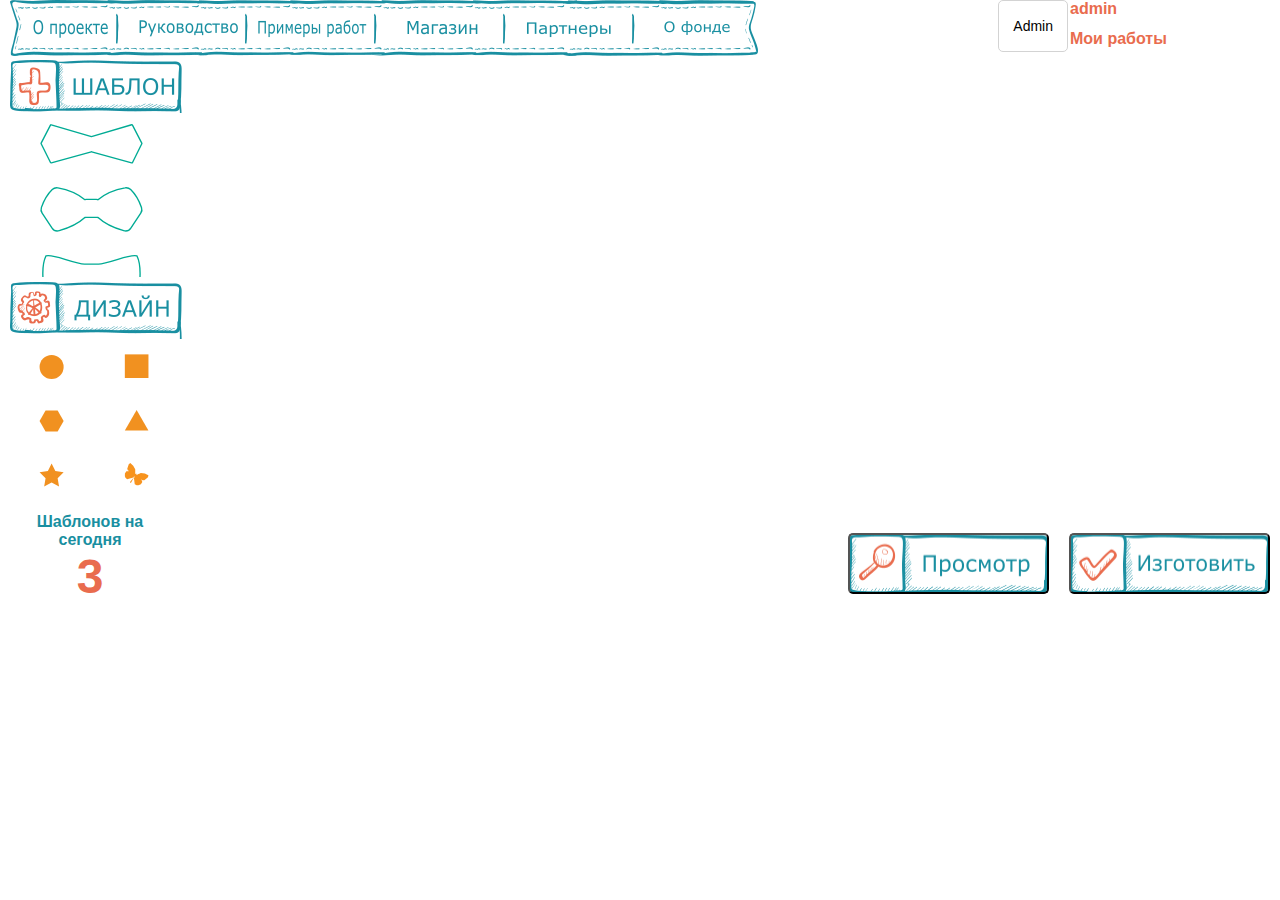
<file: html/index.html>
<!DOCTYPE html>
<html lang='en'>

<head>
  <meta charset='UTF-8' />
  <meta name="viewport" content="width=device-width, initial-scale=1.0">
  <title>Some Web Page</title>
  <link rel='stylesheet' href='styles.css' />
</head>

<body>
  <header id='site-header'>
    <div class="left-part">
      <ul>
        <li>
          <a href="#">
            <img src='images/text4011_01.gif' alt="О проекте" />
          </a>
        </li>
        <li>
          <a href="#">
            <img src='images/text4011_02.gif' alt="Руководство" />
          </a>
        </li>
        <li>
          <a href="#">
            <img src="images/text4011_03.gif" alt="Примеры работ" />
          </a>
        </li>
        <li>
          <a href="#">
            <img src="images/text4011_04.gif" alt="Магазин" />
          </a>
        </li>
        <li>
          <a href="#">
            <img src="images/text4011_05.gif" alt="Партнеры" />
          </a>
        </li>
        <li>
          <a href="#">
            <img src="images/text4011_06.png" alt="О фонде" />
          </a>
        </li>
      </ul>
    </div>
    <div class="right-part">
      <div class="btn-admin">
        <a href="#" class="adm">Admin</a>
      </div>
      <div class="profile">
        <a class="name" href="#">
          <p class="pan-adm">admin</p>
        </a>
        <a class="jobs" href="#">
          <p class="my-jobs">Мои работы</p>
        </a>
      </div>
    </div>
  </header>
  <div class="wrapper">
    <div id="left-sidebar">
      <div class="btn-template">
        <a href="#" class="btn">
          <img src="images/text4011_01.png" alt="Шаблон" />
        </a>
      </div>
      <div class="template-svg1">
        <div class="svg-element1">
          <svg width="170" height="60" viewBox="140 15 250 220" preserveAspectRatio="xMidYMid meet">
            <style type="text/css">
              .st0 {
                fill: #FFFFFF;
              }

              .st1 {
                fill: none;
                stroke: #00AB94;
                stroke-width: 5;
                stroke-linecap: round;
                stroke-linejoin: round;
                stroke-miterlimit: 10;
              }
            </style>
            <path class="st0" d="M0,0v226.8h504V0H0z M436.5,112.9l-34,68.5l-0.2,0.4c-0.4,0.9-1.3,1.4-2.3,1.4c-0.2,0-0.5,0-0.7-0.1
  l-146.5-40.7c0,0-0.2,0-0.3,0c-0.1,0-0.3,0-0.5,0s-0.4,0-0.5,0c-0.1,0-0.3,0-0.3,0l-146.5,40.7h0c-0.2,0.1-0.5,0.1-0.7,0.1
  c-1,0-1.8-0.5-2.3-1.4l-34.2-69c-0.2-0.4-0.3-0.7-0.3-1.1c0-0.4,0.1-0.8,0.3-1.2l34.1-65.8c0.4-0.9,1.3-1.4,2.3-1.4
  c0.2,0,0.5,0,0.7,0.1L252,87l147.3-43.5c0.2-0.1,0.5-0.1,0.7-0.1c0.9,0,1.8,0.5,2.3,1.4l34.1,65.8l-0.4,0.2l0.4-0.2
  c0.2,0.4,0.3,0.8,0.3,1.2C436.8,112.2,436.7,112.6,436.5,112.9z"></path>
            <path class="st1" d="M436.5,110.6l-0.4,0.2L436.5,110.6l-34.1-65.8c-0.4-0.9-1.3-1.4-2.3-1.4c-0.2,0-0.5,0-0.7,0.1L252,87
  L104.7,43.6c-0.2-0.1-0.5-0.1-0.7-0.1c-0.9,0-1.8,0.5-2.3,1.4l-34.1,65.8c-0.2,0.4-0.3,0.8-0.3,1.2c0,0.4,0.1,0.8,0.3,1.1l34.2,69
  c0.4,0.9,1.3,1.4,2.3,1.4c0.2,0,0.5,0,0.7-0.1h0l146.5-40.7c0,0,0.2,0,0.3,0c0.1,0,0.3,0,0.5,0s0.4,0,0.5,0c0.1,0,0.3,0,0.3,0
  l146.5,40.7c0.2,0.1,0.5,0.1,0.7,0.1c1,0,1.8-0.5,2.3-1.4l0.2-0.4l34-68.5c0.2-0.4,0.3-0.7,0.3-1.1
  C436.8,111.4,436.7,111,436.5,110.6z"></path>
          </svg>
        </div>
        <div class="svg-element2">
          <svg width="170" height="60" viewBox="140 15 250 220" preserveAspectRatio="xMidYMid meet">
            <style type="text/css">
              .st0 {
                fill: #FFFFFF;
              }

              .st1 {
                fill: none;
                stroke: #00AB94;
                stroke-width: 5;
                stroke-linecap: round;
                stroke-linejoin: round;
                stroke-miterlimit: 10;
              }
            </style>
            <path class="st0" d="M0,0v226.8h504V0H0z M432.8,133.1l-36.4,54.5c-5.7,8.6-16.3,12.4-26.2,9.6c-18.2-5.2-63.5-20.3-94-48.4l-5-0.3
  c-0.4,0-0.8,0.1-1.2,0.1h-36.8c-0.2,0-0.5,0-0.7,0l-4.6,0.3c-30.4,28.1-75.8,43.2-94,48.4c-9.9,2.9-20.5-1-26.2-9.6l-36.4-54.5
  c-4.2-6.2-5.1-14.2-2.6-21.2c13.1-36.1,30.4-56.4,39.6-65.3c5.4-5.3,13.1-7.6,20.6-6.3c53.5,9.3,86.7,33,99.2,43.4
  c1.6-0.7,3.3-1,5.1-1H270c1.8,0,3.6,0.4,5.2,1.1h0.8c12.5-10.4,45.8-34.1,99.3-43.4c1.4-0.2,2.7-0.4,4.1-0.4
  c6.1,0,12.1,2.4,16.5,6.7c9.2,8.9,26.5,29.2,39.6,65.3C437.9,118.9,436.9,126.9,432.8,133.1z"></path>
            <path class="st1" d="M71.2,133.1l36.4,54.5c5.7,8.6,16.3,12.4,26.2,9.6c18.2-5.2,63.5-20.3,94-48.4l4.6-0.3c0.2,0,0.5,0,0.7,0H270
  c0.4,0,0.8,0,1.2-0.1l5,0.3c30.4,28.1,75.8,43.2,94,48.4c9.9,2.8,20.5-1,26.2-9.6l36.4-54.5c4.2-6.2,5.1-14.2,2.6-21.2
  c-13.1-36.1-30.4-56.4-39.6-65.3c-4.4-4.3-10.4-6.7-16.5-6.7c-1.4,0-2.7,0.1-4.1,0.4c-53.5,9.4-86.8,33-99.3,43.4h-0.8
  c-1.6-0.7-3.3-1.1-5.2-1.1h-36.8c-1.8,0-3.5,0.4-5.1,1c-12.5-10.4-45.8-34.1-99.2-43.4c-7.5-1.3-15.1,1.1-20.6,6.3
  c-9.2,8.9-26.5,29.2-39.6,65.3C66.1,118.9,67.1,126.9,71.2,133.1z"></path>
          </svg>
        </div>
        <div class="svg-element3">
          <svg width="170" height="60" viewBox="140 15 250 220" preserveAspectRatio="xMidYMid meet">
            <style type="text/css">
              .st0 {
                fill: #FFFFFF;
              }

              .st1 {
                fill: none;
                stroke: #00AB94;
                stroke-width: 5;
                stroke-linecap: round;
                stroke-linejoin: round;
                stroke-miterlimit: 10;
              }
            </style>
            <path class="st0" d="M0,0v226.8h504V0H0z M424.7,182.4c0,0-15.5,7-74.1-14.5c-58.6-21.6-98.5-18.3-98.5-18.3s-39.9-3.2-98.5,18.3
  c-58.6,21.6-74.1,14.5-74.1,14.5s-16-83,5.6-127.1c0,0,13.6-5.2,69.9,12.2c56.3,17.4,71.6,17.8,71.6,17.8H252h25.6
  c0,0,15.3-0.5,71.6-17.8C405.4,50.1,419,55.2,419,55.2C440.6,99.3,424.7,182.4,424.7,182.4z"></path>
            <path class="st1" d="M419,55.2c0,0-13.6-5.2-69.9,12.2c-56.3,17.4-71.6,17.8-71.6,17.8H252h-25.6c0,0-15.3-0.5-71.6-17.8
  C98.6,50.1,85,55.2,85,55.2c-21.6,44.1-5.6,127.1-5.6,127.1s15.5,7,74.1-14.5c58.6-21.6,98.5-18.3,98.5-18.3s39.9-3.2,98.5,18.3
  s74.1,14.5,74.1,14.5S440.6,99.3,419,55.2z"></path>
          </svg>
        </div>
        <div class="svg-element4">
          <svg width="170" height="60" viewBox="140 15 250 220" preserveAspectRatio="xMidYMid meet">
            <style type="text/css">
              .st0 {
                fill: #FFFFFF;
              }

              .st1 {
                fill: none;
                stroke: #00AB94;
                stroke-width: 5;
                stroke-linecap: round;
                stroke-linejoin: round;
                stroke-miterlimit: 10;
              }
            </style>
            <path class="st0" d="M0,0v226.8h504V0H0z M356.6,131.7c30.7,0,57.8-2,73.5-4.9c0,0.3-0.1,0.5-0.1,0.8c0,0.2,0,0.4-0.1,0.5
  c0,0.1,0,0.1,0,0.2c-0.1,0.8-0.2,1.6-0.3,2.4c0,0.1,0,0.3-0.1,0.4c-0.1,0.8-0.2,1.6-0.3,2.3c0,0.1,0,0.1,0,0.2
  c-0.1,0.8-0.3,1.6-0.4,2.5c0,0.2-0.1,0.3-0.1,0.5c-0.1,0.8-0.3,1.6-0.4,2.4c0,0.1-0.1,0.3-0.1,0.4c-0.2,0.8-0.3,1.6-0.5,2.4
  c0,0.1,0,0.2-0.1,0.3c-0.2,0.8-0.4,1.7-0.6,2.5c0,0.2-0.1,0.3-0.1,0.5c-0.2,0.8-0.4,1.7-0.6,2.5c0,0.1-0.1,0.2-0.1,0.4
  c-0.2,0.8-0.4,1.6-0.6,2.4c0,0.1-0.1,0.2-0.1,0.4c-0.2,0.9-0.5,1.7-0.7,2.6c-0.1,0.2-0.1,0.4-0.2,0.5c-0.3,0.9-0.5,1.7-0.8,2.6
  c0,0.1-0.1,0.2-0.1,0.3c-0.3,0.8-0.5,1.6-0.8,2.5c-0.1,0.1-0.1,0.3-0.2,0.4c-0.3,0.9-0.6,1.7-0.9,2.6c-0.1,0.2-0.1,0.4-0.2,0.5
  c-0.3,0.9-0.7,1.8-1,2.7c0,0.1,0,0.1-0.1,0.2c-0.3,0.9-0.7,1.7-1.1,2.6c-0.1,0.2-0.1,0.3-0.2,0.5c-0.4,0.9-0.8,1.8-1.2,2.6
  c-0.1,0.2-0.2,0.4-0.2,0.5c-0.4,0.9-0.8,1.8-1.3,2.8c0,0-22.4-2.1-58.4-8.5c-4.4-0.8-9-1.6-13.7-2.5c-1.9-0.4-3.8-0.7-5.8-1.1
  c-1-0.2-2-0.4-3-0.6c-5-1-10.1-2-15.5-3.1c-2.1-0.4-4.3-0.9-6.5-1.4c-4.4-0.9-8.8-1.9-13.4-3c-4.5-1-9.2-2.1-13.9-3.3l-25,0.3v0.2
  l-9.4-0.1l-9.4,0.1v-0.2l-25-0.3c-4.7,1.1-9.3,2.2-13.9,3.3c-4.5,1-9,2-13.4,3c-2.2,0.5-4.3,0.9-6.5,1.4c-5.3,1.1-10.5,2.2-15.5,3.1
  c-1,0.2-2,0.4-3,0.6c-2,0.4-3.9,0.8-5.8,1.1c-4.8,0.9-9.4,1.7-13.7,2.5c-35.9,6.3-58.4,8.5-58.4,8.5c-0.4-0.9-0.9-1.8-1.3-2.8
  c-0.1-0.2-0.2-0.4-0.2-0.5c-0.4-0.9-0.8-1.8-1.2-2.6c-0.1-0.2-0.1-0.3-0.2-0.5c-0.4-0.9-0.7-1.7-1.1-2.6c0-0.1,0-0.1-0.1-0.2
  c-0.4-0.9-0.7-1.8-1-2.7c-0.1-0.2-0.1-0.4-0.2-0.5c-0.3-0.9-0.6-1.7-0.9-2.6c-0.1-0.1-0.1-0.3-0.2-0.4c-0.3-0.8-0.6-1.7-0.8-2.5
  c0-0.1-0.1-0.2-0.1-0.3c-0.3-0.9-0.6-1.7-0.8-2.6c-0.1-0.2-0.1-0.4-0.2-0.5c-0.3-0.9-0.5-1.7-0.7-2.6c0-0.1-0.1-0.3-0.1-0.4
  c-0.2-0.8-0.4-1.6-0.6-2.4c0-0.1-0.1-0.2-0.1-0.4c-0.2-0.8-0.4-1.7-0.6-2.5c0-0.2-0.1-0.4-0.1-0.5c-0.2-0.8-0.4-1.7-0.6-2.5
  c0-0.1,0-0.2-0.1-0.3c-0.2-0.8-0.3-1.6-0.5-2.4c0-0.1-0.1-0.3-0.1-0.4c-0.2-0.8-0.3-1.6-0.4-2.4c0-0.2-0.1-0.3-0.1-0.5
  c-0.1-0.8-0.3-1.6-0.4-2.5c0-0.1,0-0.1,0-0.2c-0.1-0.8-0.2-1.6-0.3-2.3c0-0.1,0-0.3-0.1-0.4c-0.1-0.8-0.2-1.6-0.3-2.4
  c0-0.1,0-0.1,0-0.2c0-0.2,0-0.4-0.1-0.5c0-0.2-0.1-0.5-0.1-0.8c15.7,3,42.7,4.9,73.5,4.9c48.5,0,87.8-4.9,87.8-10.9
  c0-6-39.3-10.9-87.8-10.9c-30.9,0-58.1,2-73.7,5c0-0.5,0-1.1,0.1-1.6C75.1,98,79.1,81,87.5,63.4c0,0,54.6,5.2,130.1,23.4l25-0.3
  v-0.2l9.4,0.1l9.4-0.1v0.2l25,0.3c75.4-18.2,130.1-23.4,130.1-23.4c8.4,17.6,12.4,34.6,13.8,49.9c0,0.5,0.1,1.1,0.1,1.6
  c-15.6-3-42.8-5-73.7-5c-48.5,0-87.8,4.9-87.8,10.9C268.8,126.8,308.1,131.7,356.6,131.7z"></path>
            <path class="st1" d="M356.6,131.7c-48.5,0-87.8-4.9-87.8-10.9c0-6,39.3-10.9,87.8-10.9c30.9,0,58.1,2,73.7,5c0-0.5,0-1.1-0.1-1.6
  c-1.4-15.3-5.4-32.2-13.8-49.9c0,0-54.6,5.2-130.1,23.4l-25-0.3v-0.2l-9.4,0.1l-9.4-0.1v0.2l-25,0.3C142.1,68.6,87.5,63.4,87.5,63.4
  C79.1,81,75.1,98,73.7,113.3c0,0.5-0.1,1.1-0.1,1.6c15.6-3,42.8-5,73.7-5c48.5,0,87.8,4.9,87.8,10.9c0,6-39.3,10.9-87.8,10.9
  c-30.7,0-57.8-2-73.5-4.9c0,0.3,0,0.5,0.1,0.8c0,0.2,0,0.4,0.1,0.5c0,0.1,0,0.1,0,0.2c0.1,0.8,0.2,1.6,0.3,2.4c0,0.1,0,0.3,0.1,0.4
  c0.1,0.8,0.2,1.6,0.3,2.3c0,0.1,0,0.1,0,0.2c0.1,0.8,0.3,1.6,0.4,2.5c0,0.2,0.1,0.3,0.1,0.5c0.1,0.8,0.3,1.6,0.4,2.4
  c0,0.1,0.1,0.3,0.1,0.4c0.2,0.8,0.3,1.6,0.5,2.4c0,0.1,0,0.2,0.1,0.3c0.2,0.8,0.4,1.7,0.6,2.5c0,0.2,0.1,0.4,0.1,0.5
  c0.2,0.8,0.4,1.7,0.6,2.5c0,0.1,0.1,0.2,0.1,0.4c0.2,0.8,0.4,1.6,0.6,2.4c0,0.1,0.1,0.3,0.1,0.4c0.2,0.8,0.5,1.7,0.7,2.6
  c0.1,0.2,0.1,0.4,0.2,0.5c0.3,0.9,0.5,1.7,0.8,2.6c0,0.1,0.1,0.2,0.1,0.3c0.3,0.8,0.5,1.6,0.8,2.5c0.1,0.1,0.1,0.3,0.2,0.4
  c0.3,0.9,0.6,1.7,0.9,2.6c0.1,0.2,0.1,0.4,0.2,0.5c0.3,0.9,0.7,1.8,1,2.7c0,0.1,0,0.1,0.1,0.2c0.3,0.9,0.7,1.7,1.1,2.6
  c0.1,0.2,0.1,0.3,0.2,0.5c0.4,0.9,0.8,1.8,1.2,2.6c0.1,0.2,0.2,0.4,0.2,0.5c0.4,0.9,0.8,1.8,1.3,2.8c0,0,22.4-2.1,58.4-8.5
  c4.4-0.8,9-1.6,13.7-2.5c1.9-0.4,3.8-0.7,5.8-1.1c1-0.2,2-0.4,3-0.6c5-1,10.1-2,15.5-3.1c2.1-0.4,4.3-0.9,6.5-1.4
  c4.4-0.9,8.8-1.9,13.4-3c4.5-1,9.2-2.1,13.9-3.3l25,0.3v0.2l9.4-0.1l9.4,0.1v-0.2l25-0.3c4.7,1.1,9.3,2.2,13.9,3.3c4.5,1,9,2,13.4,3
  c2.2,0.5,4.3,0.9,6.5,1.4c5.3,1.1,10.5,2.2,15.5,3.1c1,0.2,2,0.4,3,0.6c2,0.4,3.9,0.8,5.8,1.1c4.8,0.9,9.4,1.7,13.7,2.5
  c35.9,6.3,58.4,8.5,58.4,8.5c0.4-0.9,0.9-1.8,1.3-2.8c0.1-0.2,0.2-0.4,0.2-0.5c0.4-0.9,0.8-1.8,1.2-2.6c0.1-0.2,0.1-0.3,0.2-0.5
  c0.4-0.9,0.7-1.7,1.1-2.6c0-0.1,0-0.1,0.1-0.2c0.4-0.9,0.7-1.8,1-2.7c0.1-0.2,0.1-0.4,0.2-0.5c0.3-0.9,0.6-1.7,0.9-2.6
  c0.1-0.1,0.1-0.3,0.2-0.4c0.3-0.8,0.6-1.7,0.8-2.5c0-0.1,0.1-0.2,0.1-0.3c0.3-0.9,0.6-1.7,0.8-2.6c0.1-0.2,0.1-0.4,0.2-0.5
  c0.3-0.9,0.5-1.7,0.7-2.6c0-0.1,0.1-0.2,0.1-0.4c0.2-0.8,0.4-1.6,0.6-2.4c0-0.1,0.1-0.2,0.1-0.4c0.2-0.8,0.4-1.7,0.6-2.5
  c0-0.2,0.1-0.3,0.1-0.5c0.2-0.8,0.4-1.7,0.6-2.5c0-0.1,0-0.2,0.1-0.3c0.2-0.8,0.3-1.6,0.5-2.4c0-0.1,0.1-0.3,0.1-0.4
  c0.2-0.8,0.3-1.6,0.4-2.4c0-0.2,0.1-0.3,0.1-0.5c0.1-0.8,0.3-1.6,0.4-2.5c0-0.1,0-0.1,0-0.2c0.1-0.8,0.2-1.6,0.3-2.3
  c0-0.1,0-0.3,0.1-0.4c0.1-0.8,0.2-1.6,0.3-2.4c0-0.1,0-0.1,0-0.2c0-0.2,0-0.3,0.1-0.5c0-0.2,0.1-0.5,0.1-0.8
  C414.4,129.7,387.3,131.7,356.6,131.7z"></path>
          </svg>
        </div>
        <div class="svg-element5">
          <svg width="170" height="60" viewBox="140 15 250 220" preserveAspectRatio="xMidYMid meet">
            <style type="text/css">
              .st0 {
                fill: #FFFFFF;
              }

              .st1 {
                fill: none;
                stroke: #00AB94;
                stroke-width: 5;
                stroke-linecap: round;
                stroke-linejoin: round;
                stroke-miterlimit: 10;
              }
            </style>
            <path class="st0" d="M0,0v226.8h504V0H0z M424.1,161.7c-1.3,4.5-5.7,7.5-10.7,7.4l-114.6-3.6c-2-0.1-4-0.7-5.7-1.8l-23.2-15
  c-1.9-1.2-4.1-1.8-6.3-1.8l-3.6,0.1c-3.2,0.1-13,0.1-16.2,0l-3.6-0.1c-2.3-0.1-4.5,0.6-6.3,1.8l-23.2,15c-1.7,1.1-3.6,1.7-5.7,1.8
  l-114.6,3.6c-4.9,0.2-9.3-2.9-10.7-7.4C78,145.1,77.2,131,77,119c0.2-12,1-26.1,2.9-42.7c1.3-4.5,5.7-7.5,10.7-7.4l114.6,3.6
  c2,0.1,4,0.7,5.7,1.8l23.2,15c1.9,1.2,4.1,1.8,6.3,1.8l3.6-0.1c3.2-0.1,13-0.1,16.2,0l3.6,0.1c2.3,0.1,4.5-0.6,6.3-1.8l23.2-15
  c1.7-1.1,3.6-1.7,5.7-1.8L413.5,69c4.9-0.2,9.3,2.9,10.7,7.4c1.8,16.6,2.6,30.7,2.9,42.7C426.8,131,426,145.1,424.1,161.7z"></path>
            <path class="st1" d="M424.1,76.3c-1.3-4.5-5.7-7.5-10.7-7.4l-114.6,3.6c-2,0.1-4,0.7-5.7,1.8l-23.2,15c-1.9,1.2-4.1,1.8-6.3,1.8
  l-3.6-0.1c-3.2-0.1-13-0.1-16.2,0l-3.6,0.1c-2.3,0.1-4.5-0.6-6.3-1.8l-23.2-15c-1.7-1.1-3.6-1.7-5.7-1.8L90.5,69
  c-4.9-0.2-9.3,2.9-10.7,7.4C78,92.9,77.2,107,77,119c0.2,12,1,26.1,2.9,42.7c1.3,4.5,5.7,7.5,10.7,7.4l114.6-3.6
  c2-0.1,4-0.7,5.7-1.8l23.2-15c1.9-1.2,4.1-1.8,6.3-1.8l3.6,0.1c3.2,0.1,13,0.1,16.2,0l3.6-0.1c2.3-0.1,4.5,0.6,6.3,1.8l23.2,15
  c1.7,1.1,3.6,1.7,5.7,1.8l114.6,3.6c4.9,0.2,9.3-2.9,10.7-7.4c1.8-16.6,2.6-30.7,2.9-42.7C426.8,107,426,92.9,424.1,76.3z"></path>
          </svg>
        </div>
        <div class="svg-element6">
          <svg width="170" height="60" viewBox="140 15 250 220" preserveAspectRatio="xMidYMid meet">
            <style type="text/css">
              .st0 {
                fill: #FFFFFF;
              }

              .st1 {
                fill: none;
                stroke: #00AB94;
                stroke-width: 5;
                stroke-linecap: round;
                stroke-linejoin: round;
                stroke-miterlimit: 10;
              }
            </style>
            <path class="st0" d="M0,0v226.8h504V0H0z M430.2,135.9c-2.9,10.1-10,23.4-26.7,36.4c0,0,0.8,2.9-20.6,0
  c-21.4-2.9-96.3-17.2-116.3-18.4l-14.5-0.4l-14.5,0.4c-20,1.2-94.9,15.5-116.3,18.4c-21.4,2.9-20.6,0-20.6,0
  c-16.8-13.1-23.8-26.4-26.7-36.4c-2.9-10.1-2.8-23.1-0.3-32.6c2.7-10.2,9.6-24.1,27-37.6c0,0-0.8-2.9,20.6,0
  c21.4,2.9,96.3,17.2,116.3,18.4l14.5,0.4l14.5-0.4c20-1.2,94.9-15.5,116.3-18.4c21.4-2.9,20.6,0,20.6,0c17.4,13.6,24.4,27.4,27,37.6
  C432.9,112.7,433.1,125.8,430.2,135.9z"></path>
            <path class="st1" d="M430.5,103.3c-2.7-10.2-9.6-24.1-27-37.6c0,0,0.8-2.9-20.6,0c-21.4,2.9-96.3,17.2-116.3,18.4L252,84.6
  l-14.5-0.4c-20-1.2-94.9-15.5-116.3-18.4s-20.6,0-20.6,0c-17.4,13.6-24.4,27.4-27,37.6c-2.5,9.4-2.6,22.5,0.3,32.6
  c2.9,10.1,10,23.4,26.7,36.4c0,0-0.8,2.9,20.6,0c21.4-2.9,96.3-17.2,116.3-18.4l14.5-0.4l14.5,0.4c20,1.2,94.9,15.5,116.3,18.4
  c21.4,2.9,20.6,0,20.6,0c16.8-13.1,23.8-26.4,26.7-36.4C433.1,125.8,432.9,112.7,430.5,103.3z"></path>
          </svg>
        </div>
        <div class="svg-element7">
          <svg width="170" height="60" viewBox="140 15 250 220" preserveAspectRatio="xMidYMid meet">
            <style type="text/css">
              .st0 {
                fill: #FFFFFF;
              }

              .st1 {
                fill: none;
                stroke: #00AB94;
                stroke-width: 5;
                stroke-linecap: round;
                stroke-linejoin: round;
                stroke-miterlimit: 10;
              }
            </style>
            <path class="st0" d="M0,0v226.8h504V0H0z M427.9,127.4c0,0.2,0,0.4-0.1,0.5c0,0.1,0,0.1,0,0.2c-0.1,0.8-0.2,1.6-0.3,2.3
  c0,0.1,0,0.3-0.1,0.4c-0.1,0.8-0.2,1.5-0.3,2.3c0,0.1,0,0.1,0,0.2c-0.1,0.8-0.3,1.6-0.4,2.4c0,0.2-0.1,0.3-0.1,0.5
  c-0.1,0.8-0.3,1.6-0.4,2.4c0,0.1-0.1,0.3-0.1,0.4c-0.2,0.8-0.3,1.5-0.5,2.3c0,0.1,0,0.2-0.1,0.3c-0.2,0.8-0.4,1.7-0.6,2.5
  c0,0.2-0.1,0.3-0.1,0.5c-0.2,0.8-0.4,1.7-0.6,2.5c0,0.1-0.1,0.2-0.1,0.4c-0.2,0.8-0.4,1.6-0.6,2.4c0,0.1-0.1,0.2-0.1,0.4
  c-0.2,0.8-0.5,1.7-0.7,2.5c-0.1,0.2-0.1,0.4-0.2,0.5c-0.3,0.9-0.5,1.7-0.8,2.6c0,0.1-0.1,0.2-0.1,0.3c-0.3,0.8-0.5,1.6-0.8,2.4
  c-0.1,0.1-0.1,0.3-0.2,0.4c-0.3,0.9-0.6,1.7-0.9,2.6c-0.1,0.2-0.1,0.4-0.2,0.5c-0.3,0.9-0.7,1.8-1,2.6c0,0.1,0,0.1-0.1,0.2
  c-0.3,0.9-0.7,1.7-1.1,2.6c-0.1,0.2-0.1,0.3-0.2,0.5c-0.4,0.9-0.8,1.7-1.1,2.6c-0.1,0.2-0.2,0.3-0.2,0.5c-0.4,0.9-0.8,1.8-1.3,2.7
  c0,0-22.2-2.1-57.7-8.4c-4.3-0.8-8.9-1.6-13.6-2.5c-1.9-0.4-3.8-0.7-5.7-1.1c-1-0.2-1.9-0.4-2.9-0.6c-4.9-1-10-2-15.3-3.1
  c-2.1-0.4-4.2-0.9-6.4-1.4c-4.3-0.9-8.7-1.9-13.2-2.9c-4.5-1-9.1-2.1-13.7-3.2l-24.7,0.3v0.2l-9.3-0.1l-9.3,0.1v-0.2l-24.7-0.3
  c-4.7,1.1-9.2,2.2-13.7,3.2c-4.5,1-8.9,2-13.2,2.9c-2.2,0.5-4.3,0.9-6.4,1.4c-5.3,1.1-10.4,2.1-15.3,3.1c-1,0.2-2,0.4-2.9,0.6
  c-1.9,0.4-3.9,0.7-5.7,1.1c-4.7,0.9-9.2,1.7-13.6,2.5c-35.5,6.2-57.7,8.4-57.7,8.4c-0.4-0.9-0.8-1.8-1.3-2.7
  c-0.1-0.2-0.2-0.3-0.2-0.5c-0.4-0.9-0.8-1.7-1.1-2.6c-0.1-0.2-0.1-0.3-0.2-0.5c-0.4-0.9-0.7-1.7-1.1-2.6c0-0.1,0-0.1-0.1-0.2
  c-0.4-0.9-0.7-1.8-1-2.6c-0.1-0.2-0.1-0.4-0.2-0.5c-0.3-0.9-0.6-1.7-0.9-2.6c-0.1-0.1-0.1-0.3-0.2-0.4c-0.3-0.8-0.6-1.6-0.8-2.4
  c0-0.1-0.1-0.2-0.1-0.3c-0.3-0.9-0.5-1.7-0.8-2.6c-0.1-0.2-0.1-0.4-0.2-0.5c-0.3-0.8-0.5-1.7-0.7-2.5c0-0.1-0.1-0.2-0.1-0.4
  c-0.2-0.8-0.4-1.6-0.6-2.4c0-0.1-0.1-0.2-0.1-0.4c-0.2-0.8-0.4-1.7-0.6-2.5c0-0.2-0.1-0.3-0.1-0.5c-0.2-0.8-0.4-1.7-0.6-2.5
  c0-0.1,0-0.2-0.1-0.3c-0.2-0.8-0.3-1.6-0.5-2.3c0-0.1-0.1-0.3-0.1-0.4c-0.2-0.8-0.3-1.6-0.4-2.4c0-0.2-0.1-0.3-0.1-0.5
  c-0.1-0.8-0.3-1.6-0.4-2.4c0-0.1,0-0.1,0-0.2c-0.1-0.8-0.2-1.5-0.3-2.3c0-0.1,0-0.3-0.1-0.4c-0.1-0.8-0.2-1.6-0.3-2.3
  c0-0.1,0-0.1,0-0.2c0-0.2,0-0.3-0.1-0.5c-0.3-2.9-0.5-8.4-0.4-8.4c0-1.8,0-3.8,0.2-5.7c1.4-15.1,5.3-31.9,13.6-49.3
  c0,0,54,5.1,128.5,23.1l24.7-0.3v-0.2l9.3,0.1l9.3-0.1v0.2l24.7,0.3C360.6,69.2,414.5,64,414.5,64c8.3,17.4,12.2,34.2,13.6,49.3
  c0.1,1.9,0.2,3.8,0.2,5.7C428.4,119,428.2,124.6,427.9,127.4z"></path>
            <path class="st1" d="M428.3,119c0-1.8,0-3.8-0.2-5.7c-1.4-15.1-5.3-31.9-13.6-49.3c0,0-54,5.1-128.5,23.1l-24.7-0.3v-0.2l-9.3,0.1
  l-9.3-0.1v0.2L218,87.2C143.4,69.2,89.5,64,89.5,64c-8.3,17.4-12.2,34.2-13.6,49.3c-0.1,1.9-0.2,3.8-0.2,5.7c-0.1,0,0.1,5.6,0.4,8.4
  c0,0.2,0,0.4,0.1,0.5c0,0.1,0,0.1,0,0.2c0.1,0.8,0.2,1.5,0.3,2.3c0,0.1,0,0.3,0.1,0.4c0.1,0.8,0.2,1.5,0.3,2.3c0,0.1,0,0.1,0,0.2
  c0.1,0.8,0.3,1.6,0.4,2.4c0,0.2,0.1,0.3,0.1,0.5c0.1,0.8,0.3,1.6,0.4,2.4c0,0.1,0.1,0.3,0.1,0.4c0.2,0.8,0.3,1.5,0.5,2.3
  c0,0.1,0,0.2,0.1,0.3c0.2,0.8,0.4,1.6,0.6,2.5c0,0.2,0.1,0.3,0.1,0.5c0.2,0.8,0.4,1.7,0.6,2.5c0,0.1,0.1,0.2,0.1,0.4
  c0.2,0.8,0.4,1.6,0.6,2.4c0,0.1,0.1,0.2,0.1,0.4c0.2,0.8,0.5,1.7,0.7,2.5c0.1,0.2,0.1,0.4,0.2,0.5c0.3,0.9,0.5,1.7,0.8,2.6
  c0,0.1,0.1,0.2,0.1,0.3c0.3,0.8,0.5,1.6,0.8,2.4c0.1,0.1,0.1,0.3,0.2,0.4c0.3,0.9,0.6,1.7,0.9,2.6c0.1,0.2,0.1,0.4,0.2,0.5
  c0.3,0.9,0.7,1.8,1,2.6c0,0.1,0,0.1,0.1,0.2c0.3,0.9,0.7,1.7,1.1,2.6c0.1,0.2,0.1,0.3,0.2,0.5c0.4,0.9,0.8,1.7,1.1,2.6
  c0.1,0.2,0.2,0.3,0.2,0.5c0.4,0.9,0.8,1.8,1.3,2.7c0,0,22.2-2.1,57.7-8.4c4.3-0.8,8.9-1.6,13.6-2.5c1.9-0.4,3.8-0.7,5.7-1.1
  c1-0.2,1.9-0.4,2.9-0.6c4.9-1,10-2,15.3-3.1c2.1-0.4,4.2-0.9,6.4-1.4c4.3-0.9,8.7-1.9,13.2-2.9c4.5-1,9.1-2.1,13.7-3.2l24.7,0.3v0.2
  l9.3-0.1l9.3,0.1v-0.2l24.7-0.3c4.7,1.1,9.2,2.2,13.7,3.2c4.5,1,8.9,2,13.2,2.9c2.2,0.5,4.3,0.9,6.4,1.4c5.3,1.1,10.4,2.1,15.3,3.1
  c1,0.2,2,0.4,2.9,0.6c1.9,0.4,3.9,0.7,5.7,1.1c4.7,0.9,9.2,1.7,13.6,2.5c35.5,6.2,57.7,8.4,57.7,8.4c0.4-0.9,0.8-1.8,1.3-2.7
  c0.1-0.2,0.2-0.3,0.2-0.5c0.4-0.9,0.8-1.7,1.1-2.6c0.1-0.2,0.1-0.3,0.2-0.5c0.4-0.9,0.7-1.7,1.1-2.6c0-0.1,0-0.1,0.1-0.2
  c0.4-0.9,0.7-1.8,1-2.6c0.1-0.2,0.1-0.4,0.2-0.5c0.3-0.9,0.6-1.7,0.9-2.6c0.1-0.1,0.1-0.3,0.2-0.4c0.3-0.8,0.6-1.6,0.8-2.4
  c0-0.1,0.1-0.2,0.1-0.3c0.3-0.9,0.5-1.7,0.8-2.6c0.1-0.2,0.1-0.4,0.2-0.5c0.3-0.8,0.5-1.7,0.7-2.5c0-0.1,0.1-0.2,0.1-0.4
  c0.2-0.8,0.4-1.6,0.6-2.4c0-0.1,0.1-0.2,0.1-0.4c0.2-0.8,0.4-1.7,0.6-2.5c0-0.2,0.1-0.3,0.1-0.5c0.2-0.8,0.4-1.7,0.6-2.5
  c0-0.1,0-0.2,0.1-0.3c0.2-0.8,0.3-1.6,0.5-2.3c0-0.1,0.1-0.3,0.1-0.4c0.2-0.8,0.3-1.6,0.4-2.4c0-0.2,0.1-0.3,0.1-0.5
  c0.1-0.8,0.3-1.6,0.4-2.4c0-0.1,0-0.1,0-0.2c0.1-0.8,0.2-1.5,0.3-2.3c0-0.1,0-0.3,0.1-0.4c0.1-0.8,0.2-1.6,0.3-2.3
  c0-0.1,0-0.1,0-0.2c0-0.2,0-0.3,0.1-0.5C428.2,124.6,428.4,119,428.3,119z"></path>
          </svg>
        </div>
      </div>
      <div id="design-bar">
        <a href="#" class="btn">
          <img src="images/text3337_01.png" alt="Кнопка дизайн">
        </a>
        <div class="template-svg2">
          <div class="row1 flex">
            <div class="svg-element8">
              <svg width="85" height="50" viewBox="-27 35 200 70" preserveAspectRatio="xMidYMid meet">
                <g i:extraneous="self">
                  <circle fill="#F19120" cx="70.9" cy="67.6" r="28.3"></circle>
                </g>
              </svg>

            </div>
            <div class="svg-element9">
              <svg width="85" height="50" viewBox="28 12 90 120" preserveAspectRatio="xMidYMin meet">
                <switch>
                  <g i:extraneous="self">
                    <rect x="42.6" y="39.3" fill="#F19120" width="56.7" height="56.7"></rect>
                  </g>
                </switch>
              </svg>
            </div>
          </div>
          <div class="row2 flex">
            <div class="svg-element10">
              <svg width="85" height="50" viewBox="-27 35 200 70" preserveAspectRatio="xMidYMid meet">
                <switch>
                  <g i:extraneous="self">
                    <polygon fill="#F19120" points="85.1,43 56.7,43 42.6,67.6 56.7,92.2 85.1,92.2 99.2,67.6"></polygon>
                  </g>
                </switch>
              </svg>
            </div>
            <div class="svg-element11">
              <svg width="85" height="50" viewBox="28 12 90 120" preserveAspectRatio="xMidYMin meet">
                <switch>
                  <g i:extraneous="self">
                    <polygon fill="#F19120" points="70.9,43.1 42.6,92.2 99.2,92.2"></polygon>
                  </g>
                </switch>
              </svg>
            </div>
          </div>
          <div class="row3 flex">
            <div class="svg-element12">
              <svg width="85" height="50" viewBox="-27 35 200 70" preserveAspectRatio="xMidYMid meet">
                <switch>
                  <g i:extraneous="self">
                    <polygon fill="#F19120" points="70.9,40.6 79.7,58.4 99.2,61.3 85.1,75.1 88.4,94.6 70.9,85.3 53.4,94.6 56.7,75.1 42.6,61.3 
      62.2,58.4"></polygon>
                  </g>
                </switch>
              </svg>
            </div>
            <div class="svg-element13">
              <svg width="85" height="50" viewBox="28 12 90 120" preserveAspectRatio="xMidYMin meet">
                <switch>
                  <g i:extraneous="self">
                    <path fill="#F7931E" d="M97.9,69.5L97.9,69.5l-7.2-3.3h-0.1l-9.4-1.4c0,0,0,0,0,0c-0.3,0.1-2,0.8-4,1.6l0,0l0,0
        c-2.5,1-5.5,2.2-7,2.8l0.2-3.2l-2.8,1.4c0.1-2.5,0-9.3-0.1-11.3c0,0,0,0,0-0.1s0,0,0-0.1c0,0,0-0.1,0-0.1c0,0,0-0.1,0-0.1
        c0-0.1,0-0.1,0-0.2s0,0,0,0l-4.8-8.1l0-0.1l-5.8-5.4l0,0l-1.1-1l-3.8,2.8l-3.6,10.9l1.6,4l3.5,1.5l-3.1,0.2l-4.1,0.3l-3.5,5.3
        l-0.1,6.9l1.4,3.5l4,3.3l6.3-1.7l4.6-1.2l3.8-1c0,0,1.9-2.7,3.1-4.4l-1.4,3.5L55,86.3l0.4,2.1l2.1-0.4l4.2-7.6l0,0l3-5.4l2.7-2.6
        c-1.2,1.8-2.9,4.6-2.9,4.6l0.3,2.5l0,0l0.2,1.4l0.6,4.7l0.8,6.4l4.6,2.4l3.7,0l0.5-0.2l0,0l5.9-2.5l3.5-5.3l-1.4-3.9l-1-3l0,0
        l2.8,2.6l4.4,0l8.7-7.4l1.2-4.6L97.9,69.5z"></path>
                  </g>
                </switch>
              </svg>
            </div>
          </div>
          <div class="row4 flex">
            <div class="svg-element14">
              <svg width="85" height="50" viewBox="-27 35 200 70" preserveAspectRatio="xMidYMid meet">
                <switch>
                  <g i:extraneous="self">
                    <path class="cls-1" d="M42.3,67.2a28.5,28.5,0,0,0,.3,2.9,23,23,0,0,0,.3,2.6,4.1,4.1,0,0,1,.1,1.1,9.52,9.52,0,0,0,.6,4.1c.1.3.3.6.4.9s.4.5.6.8c.4.6.7,1.3,1.2,2,.2.3.5.5.7.8s.3.5.5.7.3.4.4.6c.3.3.6.5.9.8s.3.6.6,1,.5.7.7,1.1a2.57,2.57,0,0,0,.5,1.2c.2.2.5.3.7.5l.6.3A9.55,9.55,0,0,0,53,89.8a1,1,0,0,1,.5.4c.1.3,0,.6.2.8s.4.3.6.5a3.59,3.59,0,0,1,1,.7c.9.9,1.4.7,2.6,1,1,.2,1.7.8,3,1.1,3.1.8,6.2,1.8,9.5,1.5l2.5-.3c1.2-.2,2.4-.4,3.6-.7.5-.1.9-.3,1.3-.4a9.15,9.15,0,0,1,1.7-.1,2.2,2.2,0,0,0,.8-.1c1-.3,2.3,0,3.2-.6a7.81,7.81,0,0,1,2-1.1c.4-.2.7-.5,1.1-.7a9.74,9.74,0,0,1,1.1-.5,15.34,15.34,0,0,0,2.1-1.4c.9-.8,1.9-1.5,2.8-2.3a15.84,15.84,0,0,0,2.2-2.3c.5-.7,1-1.3,1.5-2,.1-.1.1-.2.2-.2.2-.3.2-.7.4-1s.4-.7.6-1.1a11.73,11.73,0,0,0,.5-1.1c.1-.2.1-.4.2-.6a4.18,4.18,0,0,0,.4-1c.1-.4.3-.9.4-1.3a2.38,2.38,0,0,0,.3-1.2,2.93,2.93,0,0,1,.3-1,4.82,4.82,0,0,0,0-1.2,4.3,4.3,0,0,0,0-1.6,12.1,12.1,0,0,1-.1-1.9V65.9a4.77,4.77,0,0,0-.6-2.9,4.33,4.33,0,0,1-.5-1.2,8,8,0,0,0-.3-1.5,12.09,12.09,0,0,1-.5-1.8c-.1-.5.1-1-.1-1.5-.1-.3-.2-.4-.3-.7a6.89,6.89,0,0,0-.3-.8,2.65,2.65,0,0,0-.5-.6c-.6-.8-1.2-1.6-1.9-2.4L94,52c-.4-.5-.6-1-1-1.5s-.9-1.4-1.4-2c-.2-.2-.2-.5-.4-.7a1.79,1.79,0,0,0-.5-.7,5.24,5.24,0,0,0-1.1-1,10.54,10.54,0,0,1-1.1-.7,6.07,6.07,0,0,0-1-.7c-.4-.3-.7-.6-1.1-.9a8.34,8.34,0,0,1-1.2-.8,10,10,0,0,0-1.4-.8,1.78,1.78,0,0,0-1-.4c-.3-.1-.5-.1-.8-.2a9.36,9.36,0,0,0-1.6-.4c-.5-.1-.8-.6-1.3-.7h-.5a2.09,2.09,0,0,1-.6-.4,4.13,4.13,0,0,0-2.2-.4,4.25,4.25,0,0,1-1.1-.2,7.08,7.08,0,0,0-1.4-.1c-1.2-.1-2.5-.1-3.7-.1a10.07,10.07,0,0,0-2.5.3l-1.3.3a16.6,16.6,0,0,1-2.2.3,5.26,5.26,0,0,0-1.7.4c-.5.2-1.1.5-1.6.7a6,6,0,0,1-1.8.7,1.14,1.14,0,0,0-.8.3,4.18,4.18,0,0,1-1,.4,2.38,2.38,0,0,0-1.1.6c-.2.2-.5.2-.7.3-.4.2-.5.6-.8.8a13.93,13.93,0,0,1-1.9,1.5c-.4.2-.6.6-1,.9-.2.1-.4.4-.6.5-.5.4-.8,1-1.3,1.5s-.9,1.1-1.4,1.6c-.2.3-.5.5-.7.8s-.2.6-.2,1a2.93,2.93,0,0,1-.3,1c-.2.3-.5.5-.6.8-.4.8-1.2,1.6-1.3,2.6a5.91,5.91,0,0,1-.6,1.4c-.3.5-.5,1-.8,1.6a7.49,7.49,0,0,0-.5,1.6c-.1.4-.1.7-.2,1-.1.5-.3.9-.4,1.4A21.63,21.63,0,0,0,42.3,67.2Zm3-6.6c.6-1.4.9-2.8,1.4-4.2.2-.5.4-1.1.6-1.6a17.54,17.54,0,0,1,2.6-4.6,18.57,18.57,0,0,1,2.7-2.9,29.7,29.7,0,0,1,4.8-3c1.5-.9,3.2-.9,4.9-1.5a28.21,28.21,0,0,1,13.5-1.4c2.7.4,4.9.6,6.9,2.5,1,.9,2.3.9,3.3,1.7a11.37,11.37,0,0,1,1.5,1.6c.5.6,1.3.8,1.9,1.3a6.1,6.1,0,0,1,1.2,1.6c.3.4.5,1,.8,1.4a28,28,0,0,1,4.1,6.8c.2.6.6,1.1.8,1.7a39.06,39.06,0,0,1,.5,4.8c.1,2,0,4,0,6,.1,1.6.4,3.1-.2,4.7-.7,2.1-1.2,4.4-2.5,6.2a4.59,4.59,0,0,0-.7,1.4c-.4,1.6-2,3.1-3.3,4.1a27,27,0,0,1-5.2,3c-1.2.5-2.2,1.2-3.4,1.7a15.94,15.94,0,0,1-3,.6,6.53,6.53,0,0,0-2.4.6,12.82,12.82,0,0,1-2.7.5,38.88,38.88,0,0,1-5.9.3,16.15,16.15,0,0,1-3.1-.2c-.6-.1-1.1-.3-1.6-.4a10.1,10.1,0,0,1-2.3-.7A2.82,2.82,0,0,0,59,92a5.79,5.79,0,0,1-3.7-1.5,6.48,6.48,0,0,1-1.6-1.7c-.9-1.5-2.5-2.1-3.1-3.8-.5-1.4-2-2-2.9-3.1a6.92,6.92,0,0,1-1-1.9c-.3-.6-.6-1.2-.9-1.9a6,6,0,0,1-.8-1.6,30.13,30.13,0,0,1-.7-7.3C44.5,66.5,44.2,63.1,45.3,60.6Z"></path>
                    <path class="cls-1" d="M74.3,67.1c-.4-.1-.4-.4-.4-.7a1.61,1.61,0,0,1-.7.4c-.2,0-.3-.4-.6-.3-.1.3.2.3.3.4s.1.4.1.6a1.7,1.7,0,0,0,.7-.1,12.31,12.31,0,0,1-.2,2c-.1.8-.6-.2-1.2,0-.3.1-.6.5-.9.7a2,2,0,0,1-1.1.2c-.7,0-1.5,0-1.7-.8-.2-.6,0-1.4-.9-1.4a1.7,1.7,0,0,1,0,1c-.5-.2-.3-.7-.3-1.1a.9.9,0,0,1-.5-.1,2.41,2.41,0,0,1,.4-1.7c.2-.3.9-1,0-.9,0-.3-.2-.6-.1-1s.3-.3.7-.3v.3h-.1c0,.3.4.4.5,0,.3,0,.4.3.6.4,0-.8-.3-1.8.2-2.5s1.4-.6,1.8.2c.1.2.2,1,.4,1.1s.6-.2.9-.2c.9.1,1,1.4,1.6,2,.3.4,1.9,1.4.5,1.8"></path>
                    <path class="cls-1" d="M75.4,68.1A4.58,4.58,0,0,0,77.8,70c1.6.7,3.2,1.3,4.8,2.1a12,12,0,0,0,2.3,1.1,7.84,7.84,0,0,1,2.1.9,8.45,8.45,0,0,0,1.7.5c.5.2.9.6,1.4.6a6.7,6.7,0,0,0,2,0,3.53,3.53,0,0,0,1.6-1.8c.3-.9.9-1.8,1.3-2.7a6.19,6.19,0,0,0,.4-3.8,5,5,0,0,1-.2-1.2,5.9,5.9,0,0,0-.2-1.4c-.1-.4-.5-.7-.6-1.1a5,5,0,0,0-.2-1.2c-.4-1.3-1.8-1.2-2.9-1.1a7.17,7.17,0,0,0-2.5.7c-.7.3-1.3.6-2,.9h.7a5.28,5.28,0,0,0,2.5-.8,4.8,4.8,0,0,1,1.7-.5c.7,0,1.7-.1,2,.8.1.3,0,.6.1.8a4.35,4.35,0,0,0,.4.7,2.77,2.77,0,0,1,.1.9c0,.3.1.5.1.8a4.25,4.25,0,0,1-.3,2.5l-.3.6a2.92,2.92,0,0,1-2,.3c-.1-.7.8-1.1.9-1.8,0-.3.1-1.4-.2-1.6s-1.2,0-1.5,0a14.81,14.81,0,0,0-3,.1,6,6,0,0,1-2.3.1c-.1-.7,1.4-.5,1.7-.6a5.11,5.11,0,0,0-2.1-.3c-.6,0-1.2.2-1.8.2-.3,0-1.7-.1-1.7-.5a.1.1,0,0,1,.1-.1l.6-.3a8.38,8.38,0,0,1,1-.2,16.67,16.67,0,0,0,2-.8H85a11.5,11.5,0,0,0-4.1.8,20.32,20.32,0,0,0-4.6,1.9A2.07,2.07,0,0,0,75.4,68.1Z"></path>
                    <path class="cls-1" d="M75.5,63.8c.6.5,1.3.3,2,.1a15.87,15.87,0,0,0,2-.7l1.2-.3c.2-.1.5-.1.7-.2a14.24,14.24,0,0,0,1.6-.5c.5-.1,1-.1,1.5-.2,1.4-.4,2.7-.7,4.1-1.1s2.7-.7,4-1.2a1.72,1.72,0,0,0,1.2-1.4,5.5,5.5,0,0,0-.2-2.2,5.63,5.63,0,0,0-1.7-2.6c-.2-.2-.3-.4-.5-.6s-.3-.2-.5-.2c-.4-.2-.4-.6-.6-1A4.32,4.32,0,0,0,88,49.4a1.91,1.91,0,0,0-1.8,0,6.91,6.91,0,0,0-2.3,2.5C83,53.1,82,54.3,81,55.4s-2,2.3-3.1,3.4a17.94,17.94,0,0,0-2.3,2.5C75,62.1,74.7,63.2,75.5,63.8Zm7.6-7.4a4.87,4.87,0,0,1-1.1.4c-.8,0,.4-1.3.6-1.6.4-.5.8-1.1,1.2-1.6.1-.2.3-.3.4-.5l.1-.1a11.41,11.41,0,0,0,1.1-1.1,8.12,8.12,0,0,1,.9-1c1-.8,1.7.1,2.5.7a10.42,10.42,0,0,1,1,1.8c.3.6-.6.6-1.1.6-.7-.1-.9-.8-1.6-.8s-1.3.5-1.8.8a8.06,8.06,0,0,0-1.8,1.2,4.33,4.33,0,0,0,1.2-.5,3.18,3.18,0,0,1,.9-.3c.2,0,.8-.4,1-.3s-.5.7-.6.8a3.33,3.33,0,0,0-1,.6c.3.6,1.5-.3,1.8-.5a2.38,2.38,0,0,1,1.4-.3,1.94,1.94,0,0,0,1.3-.3c.3-.3.8-.7,1.2-.4l.2.2a3.75,3.75,0,0,1,.1,1.1H87.4c-.3,0-.3.1-.6.3s-.6.3-.7.4,0,.2,0,.3a1.38,1.38,0,0,1-.4.3,7.84,7.84,0,0,1-2.1.9,6,6,0,0,1-2.3.2c-.1-.5,1.1-1.1,1.5-1.2a3.4,3.4,0,0,1,1.4-.2A4.91,4.91,0,0,0,83.1,56.4Z"></path>
                    <path class="cls-1" d="M72.2,61.2h.9c.1,0,.2.1.3.1s.3.3.5.2a1.07,1.07,0,0,0,.6-.2,5,5,0,0,0,.8-.7,13,13,0,0,0,1-1.5,1.28,1.28,0,0,1,.5-.7,5.5,5.5,0,0,0,.9-.7c.2-.1.3-.3.5-.5a6,6,0,0,1,.8-.8,1.38,1.38,0,0,1,.4-.3,1.76,1.76,0,0,0,.5-.4l.9-1.2a2.19,2.19,0,0,0,.3-.5c.1-.1.2-.3.3-.4a3.59,3.59,0,0,0,.7-1,2.19,2.19,0,0,1,.3-.5,4.05,4.05,0,0,1,.5-.9l.6-.9a5.46,5.46,0,0,0,.6-1.8,1.49,1.49,0,0,0-.2-.9,4.35,4.35,0,0,0-.6-.7c-.2-.2-.4-.5-.6-.7s-.5-.3-.7-.5-.5-.3-.7-.4-.2-.1-.4-.2-.6,0-.9-.1a10.37,10.37,0,0,1-1-.4c-.4-.2-.8-.3-1.2-.5a2.22,2.22,0,0,0-1.1-.5,1.69,1.69,0,0,0-1,.3,1,1,0,0,0-.4.5,8.79,8.79,0,0,0-.6,1c-.1.2-.2.3-.3.5s-.1.3-.2.5-.2.2-.2.4a5,5,0,0,0-.2,1.2,2.92,2.92,0,0,0-.2.9V51c0,.2-.1.3-.1.4a4.25,4.25,0,0,1-.2,1.1.52.52,0,0,1-.2.4c0,.2-.1.4-.1.6s-.1.5-.1.7a7.37,7.37,0,0,1-.4,1.4l-.3.9c-.2.5-.4,1.1-.6,1.6a9.85,9.85,0,0,0-.2,1.7C71.3,60.5,71.5,61.2,72.2,61.2Zm1.7-8h0a9.23,9.23,0,0,1,.8-.9l1.2-1.5c.6-.7-.3-.6-.4-1.3,0-.5.3-1.9-.2-2.1a2.79,2.79,0,0,1,.5-1.7c.4-.6.6-.8,1.3-.6.1,0,.2.1.3.1a.1.1,0,0,1,.1.1c.2.1.5.2.7.3a.35.35,0,0,1,.2.1l.2.2a1.53,1.53,0,0,1-.3,1.6c-.6.3-1-.1-1-.7a.75.75,0,0,0-.4.7h.4v.8c-.1.3-.3.5-.3.8a2.72,2.72,0,0,0,0,.9c0,.3-.3.5-.4.7a1.28,1.28,0,0,0,1-.4,3.11,3.11,0,0,0,.7-.9c.1-.3,0-.9.3-1.2.2-.1.3,0,.5-.1s.2-.4.5-.4a.84.84,0,0,0-.7.2,1.05,1.05,0,0,1,.5-.9c.2-.1.3-.1.4-.3s-.1-.4.1-.5H80a.35.35,0,0,1,.2.1c.1,0,.1.1.2.1a.76.76,0,0,1,.2.4c.1.4-.3.6-.6.8h.3c-.2.2-.5.2-.7.4a.76.76,0,0,0,.9-.2c.2-.2.3-.6.6-.4s.1.9,0,1.1c-.2.4-.7.4-1,.5a2,2,0,0,0-.6.7,3.39,3.39,0,0,1-.6.6c-.6.5-.2,1.1-.6,1.7-.2.3-.5.5-.6.9a7.35,7.35,0,0,1-1.6,1.9c-.3.3-.4.9-.8,1.1a.63.63,0,0,1-1-.5c0-.5.5-.9.7-1.2a2.46,2.46,0,0,0,.5-1.5c-.3.2-1.1,1.4-1.5,1.2-.1-.1-.2-.2-.2-.3S73.8,53.4,73.9,53.2Z"></path>
                    <path class="cls-1" d="M62.4,46.9a4.55,4.55,0,0,0,.8,1.9c.5.8.8,1.6,1.2,2.4.3.6.6,1.1.9,1.7.1.2.2.3.2.5a4.88,4.88,0,0,1,.3.7,10.37,10.37,0,0,1,.4,1c.1.2.1.3.2.5s.2.5.3.8.1.7.2,1a9,9,0,0,0,.8,2.3,1.69,1.69,0,0,0,2.7.7,2.75,2.75,0,0,0,.5-2c0-.7.6-1.1.8-1.7s.5-1.4.7-2.1a22.11,22.11,0,0,0,.5-2.5c0-.2.1-.3.1-.5v-.5c0-.2.1-.4.1-.6s.1-.3.1-.5c0-.6.1-1.1.1-1.7v-.6a.6.6,0,0,1,.1-.4c0-.5.1-1,.1-1.5v-.7a1.27,1.27,0,0,0,.1-.6,1.37,1.37,0,0,0-.5-.8c-.1-.1-.2-.3-.4-.4a1.07,1.07,0,0,0-.6-.2,5.73,5.73,0,0,1-1.4-.4,3.08,3.08,0,0,0-1.2-.5h-.6a8.33,8.33,0,0,0-1.5.4H67c-.7,0-1.2.5-1.9.5a4,4,0,0,0-1.9.7,1.94,1.94,0,0,0-.9,1.1A7,7,0,0,0,62.4,46.9Zm4.7-1.8c.1,0,.3-.1.4-.1.3,0,.5-.2.8-.2h.2c.2,0,.4-.2.6-.2h.3a.76.76,0,0,1,.5.2c.2.1.4.1.6.2s.2,0,.2.1.1.1.2.2a.52.52,0,0,1,.2.4v1.7a2.2,2.2,0,0,0-.1.8v.9c-.1.4-.1.7-.2,1.1l-.3.9c-.1.3-.3.4-.3.7-.2.2-.4.5-.6.4-.4,0-.2-1-.2-1.3,0,.1-.1.1-.1.2-.2-.1-.3-.5-.4-.7a1.94,1.94,0,0,1-.3-1.5c0-.3-.1-.5-.1-.7.3-.1.6.9.9,1.1a2.23,2.23,0,0,0,0-1.4c-.1-.4-.5-.7-.7-1-.3.3-.5.5-.9.2a3.17,3.17,0,0,1-.8-1.2C66.7,45.5,66.8,45.3,67.1,45.1Z"></path>
                    <path class="cls-1" d="M52.4,55.2a7.46,7.46,0,0,0,1.5.9c.4.2.9.5,1.3.7.8.3,1.5.8,2.3,1.1l2.4,1.2a7.46,7.46,0,0,1,1.2.7L63.2,61c.3.2.7.3,1,.5a8.79,8.79,0,0,0,1,.6c.5.3,1.2.6,1.7.2a1.28,1.28,0,0,0,.5-1.4,6.12,6.12,0,0,0-.7-1.7,10.09,10.09,0,0,1-.7-1.5,13.35,13.35,0,0,1-.7-1.8c-.1-.2-.1-.5-.2-.8a4.05,4.05,0,0,0-.5-.9l-.3-.9c-.2-.5-.5-1-.7-1.5a10.09,10.09,0,0,1-.7-1.5.1.1,0,0,0,.1.1,4.45,4.45,0,0,1-.5-.8c-.4-.9-1.6-2-1.5-3l-.2-.2a.85.85,0,0,0-.5-.3c-.2-.1-.5,0-.7,0a2.08,2.08,0,0,0-1.1.1c-.3.1-.5.3-.8.4s-.7.7-1.1.9a14.31,14.31,0,0,0-1.5,1.1c-.2.2-.4.3-.6.5s-.3.6-.5.8l-.3.3c-.1.1-.2.1-.2.2a6.44,6.44,0,0,0-1.1,2,2.84,2.84,0,0,0-.4,1.3A1.27,1.27,0,0,0,52.4,55.2Zm6.3-6.9c.9.2,1.8,2.4,2.1,3.1.1-1.3.3-2.7-1.1-3.1a.6.6,0,0,1-.1-.4c.5,0,1.2.9,1.4,1.3.4.7.1,1.6.3,2.3.2.5,1,1,1.3,1.4.6.7.3,1.5.7,2.2s1.2,1.1,1.7,1.6a3.35,3.35,0,0,1,.6,2.4c-.1,1.4-.9.6-1.7.1a5.77,5.77,0,0,1-2.2-2.7,6.36,6.36,0,0,0-1.9-2.7c-1-.9-1.9-1.8-1.9-3.3C58,49.8,57.9,48.1,58.7,48.3Z"></path>
                    <path class="cls-1" d="M66.4,65v-.8A2.13,2.13,0,0,0,66.4,65Zm-19.9-.5a3.4,3.4,0,0,0,.2,1.4c.1.1.2.3.3.4.1.3.6.3.8.3h1.1a3.4,3.4,0,0,1,1,.1h6.2a14.72,14.72,0,0,0,2.1,0h2.2c1.1,0,2.1-.1,3.2-.2.6,0,1.2-.2,1.8-.2a1,1,0,0,0,.9-.8c0-.1.1-.3.1-.4-.1.1-.3.1-.6.1-.9-.1-1.7-.4-2.5-.5a9.75,9.75,0,0,1-2.2-.8c-.9-.3-2.1-.5-2.4-1.7a4.68,4.68,0,0,1,1.7.2c.6.3,1.3.9,2,.8,0-.8-.4-.8-1-.9a2.39,2.39,0,0,1-1.4-.5,4,4,0,0,0-3.1-.9,32.62,32.62,0,0,1-3.3.5,20.48,20.48,0,0,0-3.5.1c-1.3.3-2,1-1.4,2.3-1-.1-.8-.6-.8-1.5V59.9h0l-.3.6a10.42,10.42,0,0,0-1,1.8A8.13,8.13,0,0,0,46.5,64.5Zm3.1-4.1a3,3,0,0,0,1.6-.2c1.5-.7-.6-1.7-1.5-1.8-.1-.6-.1-1.4.7-1.4.4,0,.8.4,1.2.5a7,7,0,0,0,1.4.3c1,.2.8.8,1.3,1.6a2,2,0,0,0,2.1.8,4.86,4.86,0,0,1,2.4,0h0c-.6-.3-1.2-.7-1.8-1a4.62,4.62,0,0,1-1.5-.9c-.3-.4-.9-.5-1.3-.7s-.8-.7-1.2-1a2.78,2.78,0,0,0-1.8-.3,4.07,4.07,0,0,0-1.9,1.3c-.2.2-.3.6-.5.8s-.2.3-.3.5a1.38,1.38,0,0,0-.3.4,4.88,4.88,0,0,0-.3.7C48.6,59.7,49,60.2,49.6,60.4Z"></path>
                    <path class="cls-1" d="M46.2,72c0,.2-.1.4,0,.6s.2.5.3.8v.5c0,.2.2.4.2.6a1.7,1.7,0,0,1,.1.7,2.1,2.1,0,0,0,.4,1.1c.1.1.1.3.2.4s.1.2.2.2c.3.3.4.7.8.9a1.64,1.64,0,0,0,1.2.2c.3-.1.5,0,.8-.1s.6-.1.8-.2a29.6,29.6,0,0,0,5-2.6l5.1-3a4.05,4.05,0,0,1,.9-.5,5.58,5.58,0,0,0,.8-.5,1.76,1.76,0,0,0,.5-.4,6.89,6.89,0,0,0,.8-.3,3.55,3.55,0,0,0,.9-.4,1.54,1.54,0,0,0,.9-1.3,2.6,2.6,0,0,0-.4-1.5,1.8,1.8,0,0,0-1.6-.2c-.4.1-.9.1-1.3.2h.4c.1,0-.2.6-.3.6a.73.73,0,0,1-.6.2,18,18,0,0,0-2.2.2,3.12,3.12,0,0,1-2.1-.3.75.75,0,0,1-.3-.3h-.4a5.7,5.7,0,0,1-1.3-.1c-.3,0-.6-.1-.9-.1s-.3-.1-.4-.1a5.85,5.85,0,0,0-1.3-.2,4.82,4.82,0,0,1-1.2,0c-.2,0-.3-.1-.5-.1a12.75,12.75,0,0,0-2,.1h-1a3.55,3.55,0,0,0-1,.2c-.1.1-.2.2-.3.2s-.3.1-.5.2a2,2,0,0,0-.8,1,2.15,2.15,0,0,0-.2,1.1A9.58,9.58,0,0,1,46.2,72Zm9-2.9c.4,0,.7.1,1,.1s.5-.2.7-.2v-.3c.6-.1,1.2.6,1.9.6a6.61,6.61,0,0,0,2.4-.3,9.86,9.86,0,0,1,2.4-.3c1.4,0,.9.7-.2.9-.6.1-1.3,0-1.9.1,0,1-.6,1.5-1.6,1.6a9.42,9.42,0,0,1-2.9-.1c.4,0,1.1-.1,1.1-.6a18.57,18.57,0,0,1-3.4-.5.37.37,0,0,1-.1-.3C55.1,70,55.3,69.6,55.2,69.1Z"></path>
                    <path class="cls-1" d="M51.4,81.4a1.08,1.08,0,0,0,.1.6,8.7,8.7,0,0,1,.9,1.1l.3.6a4.7,4.7,0,0,0,.6.9c.2.3.3.6.5.9l.7.7a6.42,6.42,0,0,0,1.3,1,6,6,0,0,1,1.3.9l.9.9a1.6,1.6,0,0,0,1.5.4,2.35,2.35,0,0,0,.8-.2,3.13,3.13,0,0,0,1.1-.9,1.45,1.45,0,0,0,.2-.7,2.35,2.35,0,0,1,.2-.8c.1-.5.2-1.1.3-1.6.1-.3.1-.5.2-.8s.1-.5.2-.8.3-.8.5-1.3c.1-.3.2-.7.3-1a54,54,0,0,1,2.3-4.9,21.4,21.4,0,0,0,1-2.2c.3-.8,1-1.7.8-2.6-.1-.4-.2-.8-.6-.9A2.89,2.89,0,0,0,65,71c.1,0,.1-.1.2-.1.1.3,0,.5.1.8.8-.1.8.6.3,1a1.6,1.6,0,0,1-.8.3c-.2.1-.5.1-.6.3s-.3.4-.1.5.2,0,.3,0h1.1c0,.7-1.2,1.4-1.6,1.9a3.74,3.74,0,0,0-.6.7c-.1.5.4.3.8.3.1.4-.3.7-.4,1.1-.1.2,0,.5-.1.7-.2.7-.8.9-1.3,1.3a12.05,12.05,0,0,0,0-1.9c-.2,0-.4.2-.6.3-.2-1.1.9-1.5,1-2.4-.8-.2-1.8,0-2.7-.3-.1-.6.7-1.3,1.1-1.4.5-.8,1.7-.4,2.4-1.1a4.74,4.74,0,0,1-1.7-.1h0c-.2.1-.5.2-.7.3-.5.2-1,.5-1.5.7-.7.5-1.5.9-2.2,1.4s-1.7.9-2.4,1.4c-.5.3-.9.7-1.4,1a2.19,2.19,0,0,0-.5.3,3.39,3.39,0,0,0-1.4,1.5c-.1.3-.3.5-.4.8C51.3,80.8,51.4,81.1,51.4,81.4Z"></path>
                    <path class="cls-1" d="M62,90.7c.1.6.5.5,1,.6a1.42,1.42,0,0,1,.6.2c.4.1.8.1,1.1.2,1.1.3,2.2.1,3.2.4a9.72,9.72,0,0,0,3.4.1h.2a3.2,3.2,0,0,0,1.9-.5c.4-.2.6-.5,1.1-.6a2.77,2.77,0,0,0,1.3-.3c.6-.4.4-1.1.2-1.7a12.25,12.25,0,0,1-.2-1.9c0-.3-.1-.6-.1-1a2.35,2.35,0,0,1-.2-.8c-.1-.3-.1-.6-.2-.9a.76.76,0,0,0-.2-.5c-.1-.3-.1-.7-.2-1a3.54,3.54,0,0,0-.3-1.1,3.54,3.54,0,0,1-.3-1.1c.1-.8-.4-1.2-.6-1.9a10.55,10.55,0,0,1-.6-2.4,6.12,6.12,0,0,0-.5-1.2c-.2-.4-.1-.9-.3-1.4a3,3,0,0,0-.7-1c-.4-.5-.4-1-1.1-1.3a2,2,0,0,0-2.1.3,2.6,2.6,0,0,0-.9,1.6,3,3,0,0,1-.4,1c-.1.3-.5.7-.5,1a6.64,6.64,0,0,1-.6,2,14,14,0,0,0-.9,1.7c-.6,1.8-1.4,3.5-2.1,5.3C62.2,86.7,61.6,88.7,62,90.7ZM67.4,77c0-.1.1-.3.1-.4V74.9a5.45,5.45,0,0,1,.5-2.2.66.66,0,0,1,.5-.4c.1,1.2,0,2.4,0,3.7,1.1-.5.8-2.4.9-3.5,1.2-.3.8.9.8,1.7v-1a28.5,28.5,0,0,1-.3,2.9,19.42,19.42,0,0,0,.2,2.4,7.1,7.1,0,0,1-.4,2.6,11.18,11.18,0,0,0-1.1,2.5,4.05,4.05,0,0,0,0-1.1c0-.5.1-.9.1-1.4a4.64,4.64,0,0,0-.2-2.6c-.1-.1-.2-.3-.3-.4a1.76,1.76,0,0,0-.4-.5c-.1-.1-.2-.1-.3-.2l-.1-.1a.1.1,0,0,1-.1-.1A.31.31,0,0,0,67.4,77Z"></path>
                    <path class="cls-1" d="M72.9,72.8a2.92,2.92,0,0,0,.2.9c.1.5.3,1,.4,1.5a4.33,4.33,0,0,0,.5,1.2c.2.3.3.7.5,1l.3.9c.1.1.1.3.2.4a4.88,4.88,0,0,1,.3.7c.1.2.2.3.2.5v.7c0,.3.2.5.2.7.1.5.3,1,.4,1.4a2,2,0,0,0,.1.7,1.42,1.42,0,0,1,.2.6c.1.4.3.8.4,1.2s0,.6.1.9a12.09,12.09,0,0,0,.5,1.8c.1.2.2.3.2.5s.1.4.3.6a1.13,1.13,0,0,0,.8.5,8.62,8.62,0,0,0,3.5-.6,4.18,4.18,0,0,0,1-.4,6.89,6.89,0,0,0,.8-.3c.2-.1.4-.1.6-.2.5-.2.9-.4,1.3-.6a4.44,4.44,0,0,0,1.1-.8c.3-.3.6-.7.9-1l.6-.6.3-.3a4.13,4.13,0,0,0,.7-1.1c.1-.2.2-.3.3-.5s.5-.4.6-.7a.37.37,0,0,1,.1-.3,1.38,1.38,0,0,1,.3-.4,1.8,1.8,0,0,0,.2-1c0-.4-.1-.7-.1-1.1V78.4c0-.2-.1-.4-.1-.7a1.7,1.7,0,0,0-.1-.7,1.78,1.78,0,0,0-.7-.8,6.15,6.15,0,0,0-1.1-.3,5.17,5.17,0,0,1-1.3-.6,5.64,5.64,0,0,0-1.2-.4c-.4-.1-.8-.1-1.2-.2s-.5-.3-.8-.4-.5-.4-.8-.4a4.87,4.87,0,0,1-1.1-.4,3.7,3.7,0,0,0-1.1-.5,7.54,7.54,0,0,1-1.3-.6c-.4-.2-.8-.5-1.3-.7a8.43,8.43,0,0,0-1.4-.6c-.2-.1-.5-.2-.7-.3l-.6-.3c-.5-.2-1.3.1-1.9.2-.2,0-.4.2-.6.2a2.19,2.19,0,0,0-.5.3.52.52,0,0,0-.2.4c0,.1-.1.1-.1.2A3.75,3.75,0,0,0,72.9,72.8Zm6.6-.6a.31.31,0,0,1,.2.1c.2.1.3.1.5.2a5.36,5.36,0,0,1,1.1.5,8.79,8.79,0,0,0,1,.6,4.18,4.18,0,0,0,1,.4,2,2,0,0,1,.8.4c.3.1.5.3.8.3s.4.3.6.3l.6.3c.3.1.6.1.9.2a.76.76,0,0,1,.4.1c.1,0,.2.1.3.1s.2.1.3.1c.3.1.7.3,1,.4s.6,0,.9.2a1.17,1.17,0,0,1,.6.6.75.75,0,0,1,.1.5h-.5c.1.7,0,1.3.5,1.9h0v.3a2,2,0,0,1-.1.8c-.1.1-.2.2-.2.3a.37.37,0,0,1-.1.3c-.1.2-.3.3-.5.5s-.2.2-.2.3-.1.2-.2.4h-.7c-.4-.1-1-.2-1.2.2s.3.7.3,1.1c0,.2-.2.4-.2.6v.1h0a2.09,2.09,0,0,1-.6.4,1.27,1.27,0,0,1-.6-.1,1.7,1.7,0,0,1-1-.6.64.64,0,0,1,0-.6c.2-.6,1-.5,1.5-.8s.6-.7.5-1.3a9.65,9.65,0,0,1,0-1.7c.2,0,.3-.1.5-.1,0-.5.2-1.7-.2-2-.2-.2-.7,0-1-.2s-.3-.5-.6-.6a10.9,10.9,0,0,0-2.6-.3,3.21,3.21,0,0,1-2.1-1c-.7-.6-1.3-.9-1.5-1.9.6-.1,1.7.8,2.1,1.1a3.55,3.55,0,0,0,2,.8c-.1-.4-1-.6-1.3-.8a2.07,2.07,0,0,1-1-.6c-.6-.6-1.8-1.1-2.3-1.9C79.2,72.3,79.4,72.2,79.5,72.2Z"></path>
                    <style>
                      .cls-1 {
                        fill: #f19120;
                      }
                    </style>
                  </g>
                </switch>
              </svg>
            </div>
            <div class="svg-element15">
              <svg width="85" height="50" viewBox="28 12 90 120" preserveAspectRatio="xMidYMin meet">
                <switch>
                  <g i:extraneous="self">
                    <path class="cls-1" d="M81.71,75.13c0,.33,0,.66-.09,1a8.64,8.64,0,0,1-2.14,4.76,8.53,8.53,0,0,1-3.23,2.22.19.19,0,0,0-.14.25c.34,1.72.66,3.44.93,5.17a18.42,18.42,0,0,1,.34,3.58,7.18,7.18,0,0,1-.93,3.5A5.13,5.13,0,0,1,73.16,98a6.78,6.78,0,0,1-2.07.19A8.52,8.52,0,0,1,67,96.88a5.63,5.63,0,0,1-1.75-1.65,3.46,3.46,0,0,1-.61-2.11A6.53,6.53,0,0,1,65,91.25,3.33,3.33,0,0,1,68.25,89a3.21,3.21,0,0,1,3.06,2.79,3.16,3.16,0,0,1-2.56,3.45c-.29.05-.29.05-.17.32a2,2,0,0,0,1.23,1.08,4.27,4.27,0,0,0,2.67.06,4.53,4.53,0,0,0,3.43-4,11,11,0,0,0-.08-2.43c-.14-1.34-.37-2.66-.58-4-.14-.86-.3-1.72-.45-2.58,0-.11-.06-.14-.17-.12a13.32,13.32,0,0,1-3.71.33,10.63,10.63,0,0,1-6.15-2.15,11.27,11.27,0,0,1-3.06-3.64,14.38,14.38,0,0,1-1.57-4.84A12.49,12.49,0,0,1,61.2,66a22.18,22.18,0,0,1,2.9-4.44c1-1.25,2.11-2.41,3.23-3.56l1.93-2a.32.32,0,0,0,.1-.32c-.3-1.64-.58-3.27-.82-4.92a24.87,24.87,0,0,1-.32-3.19,15.86,15.86,0,0,1,.55-4.31,14.46,14.46,0,0,1,1.76-4.15,6.63,6.63,0,0,1,1.15-1.39A2.94,2.94,0,0,1,73.11,37h.43a2.48,2.48,0,0,1,1.44,1,7.26,7.26,0,0,1,1.11,2,18.18,18.18,0,0,1,1,5.72A25.27,25.27,0,0,1,77,49.33a20.38,20.38,0,0,1-.63,3.39,16.52,16.52,0,0,1-2.49,5.2,20.52,20.52,0,0,1-2.23,2.61.38.38,0,0,0-.14.39c.37,1.8.74,3.6,1.11,5.4.08.38.08.38.45.31a7,7,0,0,1,7.17,3.21,9.09,9.09,0,0,1,1.45,4.94.7.7,0,0,0,0,.24ZM71.38,82.65a10.55,10.55,0,0,0,2.95-.38c.16,0,.18-.12.15-.27-.44-2.26-.87-4.52-1.31-6.79-.28-1.43-.57-2.85-.85-4.28,0-.12-.06-.15-.17-.11a4.51,4.51,0,0,0-2.8,5.72,7,7,0,0,0,2.06,3c.25.23.25.22.05.49a.12.12,0,0,1-.18,0,10.41,10.41,0,0,1-2.44-1.51,6.51,6.51,0,0,1-1.92-2.61,5.82,5.82,0,0,1,.1-4.51,7.88,7.88,0,0,1,4.38-4.29.18.18,0,0,0,.13-.24q-.5-2.51-1-5c0-.19,0-.19-.19-.06L68,63.88A24.69,24.69,0,0,0,65,67a10.23,10.23,0,0,0-1.91,3.69,11,11,0,0,0-.36,3.41A11.14,11.14,0,0,0,63,76.15a7.81,7.81,0,0,0,2.2,3.93A9.44,9.44,0,0,0,71.38,82.65Zm-1-27.89,0,0,.11-.14c.33-.36.66-.72,1-1.08a22.62,22.62,0,0,0,2.71-3.66,8.89,8.89,0,0,0,1.27-5.53A3,3,0,0,0,75.05,43a1.18,1.18,0,0,0-1.48-.47,2.78,2.78,0,0,0-.94.6,6.65,6.65,0,0,0-1.52,2.25,13,13,0,0,0-.93,3.35A15.34,15.34,0,0,0,70,51.58a18.75,18.75,0,0,0,.21,1.93Zm8.36,21.86c0-.3,0-.52,0-.75a6.33,6.33,0,0,0-1.37-3.45,4.67,4.67,0,0,0-3.62-1.82c-.21,0-.21,0-.17.19l.4,1.9q.91,4.4,1.81,8.8c0,.13.05.18.19.09a5.67,5.67,0,0,0,1.61-1.42A5.84,5.84,0,0,0,78.75,76.61Z"></path>
                    <style>
                      .cls-1 {
                        fill: #f19120;
                      }
                    </style>
                  </g>
                </switch>
              </svg>
            </div>
          </div>
        </div>
        <div class="counter-tmplts">
          <span class="text">
            Шаблонов на сегодня
          </span>
          <span class="amount">3</span>
        </div>
      </div>
    </div>
    <div class="wrapper2">
      <div class="i-frame">
      </div>
      <div class="buttons-down-block">
        <button class="view"></button>
        <button class="making"></button>
      </div>
    </div>
  </div>
</body>

</html>
</file>
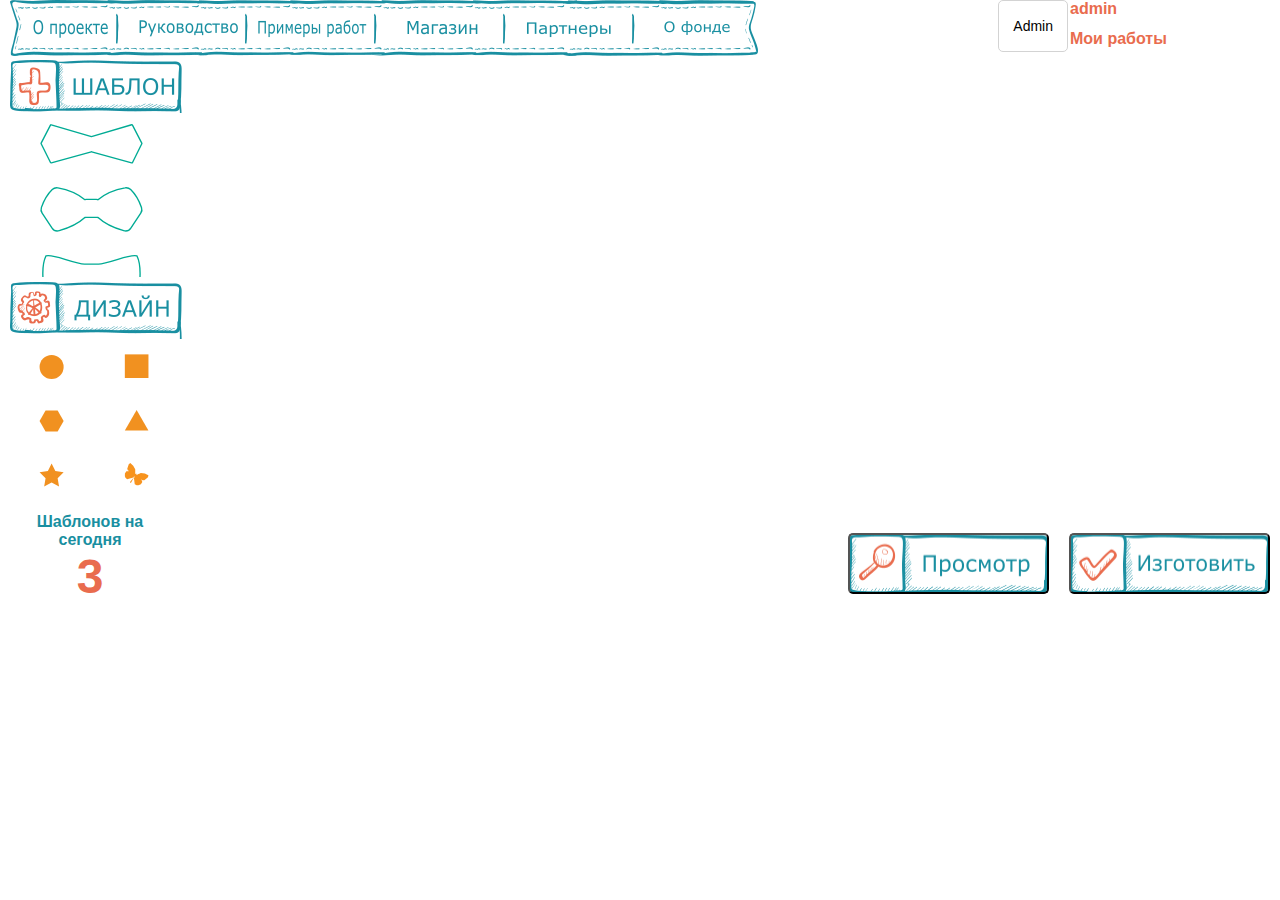
<file: html/html/index.html>
<!DOCTYPE html>
<html lang='en'>
  <head>
    <meta charset='UTF-8'/>
    <meta name="viewport" content="width=device-width, initial-scale=1.0">
    <title>Some Web Page</title>
    <link rel='stylesheet' href='styles.css'/>
  </head>
  <body>
      <header id='site-header'>
          <div class="left-part">
            <ul>
              <li><a href="#">
                <img src='images/text4011_01.gif'/>
                <!--<span>Menu Item 01</span>-->
                  </a>
              </li>
              <li><a href="#">
                <img src='images/text4011_02.gif'/>
                  <!--<span>Menu Item 02</span>-->
                  </a>
              </li>
              <li><a href="#">
                <img src="images/text4011_03.gif" alt="О проекте">
                  </a>
              </li>
              <li><a href="#">
                <img src="images/text4011_04.gif" alt="О проекте">
                  </a>
              </li>
              <li><a href="#">
                <img src="images/text4011_05.gif" alt="О проекте">
                  </a>
              </li>
              <li><a href="#">
                <img src="images/text4011_06.png" alt="О проекте">
                  </a>
              </li>
            </ul>
          </div>
          <div class="right-part">
            <div class="btn-admin">
              <a href="#" class="adm">Admin</a>
            </div>
            <div class="profile">
              <a class="name" href="#"><p class="pan-adm">admin</p></a>
              <a class="jobs" href="#"><p class="my-jobs">Мои работы</p></a>
            </div>
          </div>
        </div>
        </header>
        <div class="wrapper">
            <div id="left-sidebar">
                <div class="btn-template">
                  <a href="#" class="btn">
                    <img src="images/text4011_01.png" alt="Шаблон">
                  </a>
                </div>
              <div class="template-svg1">
                <div class="svg-element1">
                  <svg width="170" height="60" viewBox="140 15 250 220" preserveAspectRatio="xMidYMid meet">
<style type="text/css">
  .st0{fill:#FFFFFF;}
  .st1{fill:none;stroke:#00AB94;stroke-width:5;stroke-linecap:round;stroke-linejoin:round;stroke-miterlimit:10;}
</style>
<path class="st0" d="M0,0v226.8h504V0H0z M436.5,112.9l-34,68.5l-0.2,0.4c-0.4,0.9-1.3,1.4-2.3,1.4c-0.2,0-0.5,0-0.7-0.1
  l-146.5-40.7c0,0-0.2,0-0.3,0c-0.1,0-0.3,0-0.5,0s-0.4,0-0.5,0c-0.1,0-0.3,0-0.3,0l-146.5,40.7h0c-0.2,0.1-0.5,0.1-0.7,0.1
  c-1,0-1.8-0.5-2.3-1.4l-34.2-69c-0.2-0.4-0.3-0.7-0.3-1.1c0-0.4,0.1-0.8,0.3-1.2l34.1-65.8c0.4-0.9,1.3-1.4,2.3-1.4
  c0.2,0,0.5,0,0.7,0.1L252,87l147.3-43.5c0.2-0.1,0.5-0.1,0.7-0.1c0.9,0,1.8,0.5,2.3,1.4l34.1,65.8l-0.4,0.2l0.4-0.2
  c0.2,0.4,0.3,0.8,0.3,1.2C436.8,112.2,436.7,112.6,436.5,112.9z"></path>
<path class="st1" d="M436.5,110.6l-0.4,0.2L436.5,110.6l-34.1-65.8c-0.4-0.9-1.3-1.4-2.3-1.4c-0.2,0-0.5,0-0.7,0.1L252,87
  L104.7,43.6c-0.2-0.1-0.5-0.1-0.7-0.1c-0.9,0-1.8,0.5-2.3,1.4l-34.1,65.8c-0.2,0.4-0.3,0.8-0.3,1.2c0,0.4,0.1,0.8,0.3,1.1l34.2,69
  c0.4,0.9,1.3,1.4,2.3,1.4c0.2,0,0.5,0,0.7-0.1h0l146.5-40.7c0,0,0.2,0,0.3,0c0.1,0,0.3,0,0.5,0s0.4,0,0.5,0c0.1,0,0.3,0,0.3,0
  l146.5,40.7c0.2,0.1,0.5,0.1,0.7,0.1c1,0,1.8-0.5,2.3-1.4l0.2-0.4l34-68.5c0.2-0.4,0.3-0.7,0.3-1.1
  C436.8,111.4,436.7,111,436.5,110.6z"></path>
</svg>
</svg>
                </div>
                <div class="svg-element2">
                  <svg width="170" height="60" viewBox="140 15 250 220" preserveAspectRatio="xMidYMid meet">
<style type="text/css">
  .st0{fill:#FFFFFF;}
  .st1{fill:none;stroke:#00AB94;stroke-width:5;stroke-linecap:round;stroke-linejoin:round;stroke-miterlimit:10;}
</style>
<path class="st0" d="M0,0v226.8h504V0H0z M432.8,133.1l-36.4,54.5c-5.7,8.6-16.3,12.4-26.2,9.6c-18.2-5.2-63.5-20.3-94-48.4l-5-0.3
  c-0.4,0-0.8,0.1-1.2,0.1h-36.8c-0.2,0-0.5,0-0.7,0l-4.6,0.3c-30.4,28.1-75.8,43.2-94,48.4c-9.9,2.9-20.5-1-26.2-9.6l-36.4-54.5
  c-4.2-6.2-5.1-14.2-2.6-21.2c13.1-36.1,30.4-56.4,39.6-65.3c5.4-5.3,13.1-7.6,20.6-6.3c53.5,9.3,86.7,33,99.2,43.4
  c1.6-0.7,3.3-1,5.1-1H270c1.8,0,3.6,0.4,5.2,1.1h0.8c12.5-10.4,45.8-34.1,99.3-43.4c1.4-0.2,2.7-0.4,4.1-0.4
  c6.1,0,12.1,2.4,16.5,6.7c9.2,8.9,26.5,29.2,39.6,65.3C437.9,118.9,436.9,126.9,432.8,133.1z"></path>
<path class="st1" d="M71.2,133.1l36.4,54.5c5.7,8.6,16.3,12.4,26.2,9.6c18.2-5.2,63.5-20.3,94-48.4l4.6-0.3c0.2,0,0.5,0,0.7,0H270
  c0.4,0,0.8,0,1.2-0.1l5,0.3c30.4,28.1,75.8,43.2,94,48.4c9.9,2.8,20.5-1,26.2-9.6l36.4-54.5c4.2-6.2,5.1-14.2,2.6-21.2
  c-13.1-36.1-30.4-56.4-39.6-65.3c-4.4-4.3-10.4-6.7-16.5-6.7c-1.4,0-2.7,0.1-4.1,0.4c-53.5,9.4-86.8,33-99.3,43.4h-0.8
  c-1.6-0.7-3.3-1.1-5.2-1.1h-36.8c-1.8,0-3.5,0.4-5.1,1c-12.5-10.4-45.8-34.1-99.2-43.4c-7.5-1.3-15.1,1.1-20.6,6.3
  c-9.2,8.9-26.5,29.2-39.6,65.3C66.1,118.9,67.1,126.9,71.2,133.1z"></path>
</svg>
</svg>
                </div>
                <div class="svg-element3">
                 <svg width="170" height="60" viewBox="140 15 250 220" preserveAspectRatio="xMidYMid meet">
<style type="text/css">
  .st0{fill:#FFFFFF;}
  .st1{fill:none;stroke:#00AB94;stroke-width:5;stroke-linecap:round;stroke-linejoin:round;stroke-miterlimit:10;}
</style>
<path class="st0" d="M0,0v226.8h504V0H0z M424.7,182.4c0,0-15.5,7-74.1-14.5c-58.6-21.6-98.5-18.3-98.5-18.3s-39.9-3.2-98.5,18.3
  c-58.6,21.6-74.1,14.5-74.1,14.5s-16-83,5.6-127.1c0,0,13.6-5.2,69.9,12.2c56.3,17.4,71.6,17.8,71.6,17.8H252h25.6
  c0,0,15.3-0.5,71.6-17.8C405.4,50.1,419,55.2,419,55.2C440.6,99.3,424.7,182.4,424.7,182.4z"></path>
<path class="st1" d="M419,55.2c0,0-13.6-5.2-69.9,12.2c-56.3,17.4-71.6,17.8-71.6,17.8H252h-25.6c0,0-15.3-0.5-71.6-17.8
  C98.6,50.1,85,55.2,85,55.2c-21.6,44.1-5.6,127.1-5.6,127.1s15.5,7,74.1-14.5c58.6-21.6,98.5-18.3,98.5-18.3s39.9-3.2,98.5,18.3
  s74.1,14.5,74.1,14.5S440.6,99.3,419,55.2z"></path>
</svg>
</svg>
                </div>
                <div class="svg-element4">
                  <svg width="170" height="60" viewBox="140 15 250 220" preserveAspectRatio="xMidYMid meet">
<style type="text/css">
  .st0{fill:#FFFFFF;}
  .st1{fill:none;stroke:#00AB94;stroke-width:5;stroke-linecap:round;stroke-linejoin:round;stroke-miterlimit:10;}
</style>
<path class="st0" d="M0,0v226.8h504V0H0z M356.6,131.7c30.7,0,57.8-2,73.5-4.9c0,0.3-0.1,0.5-0.1,0.8c0,0.2,0,0.4-0.1,0.5
  c0,0.1,0,0.1,0,0.2c-0.1,0.8-0.2,1.6-0.3,2.4c0,0.1,0,0.3-0.1,0.4c-0.1,0.8-0.2,1.6-0.3,2.3c0,0.1,0,0.1,0,0.2
  c-0.1,0.8-0.3,1.6-0.4,2.5c0,0.2-0.1,0.3-0.1,0.5c-0.1,0.8-0.3,1.6-0.4,2.4c0,0.1-0.1,0.3-0.1,0.4c-0.2,0.8-0.3,1.6-0.5,2.4
  c0,0.1,0,0.2-0.1,0.3c-0.2,0.8-0.4,1.7-0.6,2.5c0,0.2-0.1,0.3-0.1,0.5c-0.2,0.8-0.4,1.7-0.6,2.5c0,0.1-0.1,0.2-0.1,0.4
  c-0.2,0.8-0.4,1.6-0.6,2.4c0,0.1-0.1,0.2-0.1,0.4c-0.2,0.9-0.5,1.7-0.7,2.6c-0.1,0.2-0.1,0.4-0.2,0.5c-0.3,0.9-0.5,1.7-0.8,2.6
  c0,0.1-0.1,0.2-0.1,0.3c-0.3,0.8-0.5,1.6-0.8,2.5c-0.1,0.1-0.1,0.3-0.2,0.4c-0.3,0.9-0.6,1.7-0.9,2.6c-0.1,0.2-0.1,0.4-0.2,0.5
  c-0.3,0.9-0.7,1.8-1,2.7c0,0.1,0,0.1-0.1,0.2c-0.3,0.9-0.7,1.7-1.1,2.6c-0.1,0.2-0.1,0.3-0.2,0.5c-0.4,0.9-0.8,1.8-1.2,2.6
  c-0.1,0.2-0.2,0.4-0.2,0.5c-0.4,0.9-0.8,1.8-1.3,2.8c0,0-22.4-2.1-58.4-8.5c-4.4-0.8-9-1.6-13.7-2.5c-1.9-0.4-3.8-0.7-5.8-1.1
  c-1-0.2-2-0.4-3-0.6c-5-1-10.1-2-15.5-3.1c-2.1-0.4-4.3-0.9-6.5-1.4c-4.4-0.9-8.8-1.9-13.4-3c-4.5-1-9.2-2.1-13.9-3.3l-25,0.3v0.2
  l-9.4-0.1l-9.4,0.1v-0.2l-25-0.3c-4.7,1.1-9.3,2.2-13.9,3.3c-4.5,1-9,2-13.4,3c-2.2,0.5-4.3,0.9-6.5,1.4c-5.3,1.1-10.5,2.2-15.5,3.1
  c-1,0.2-2,0.4-3,0.6c-2,0.4-3.9,0.8-5.8,1.1c-4.8,0.9-9.4,1.7-13.7,2.5c-35.9,6.3-58.4,8.5-58.4,8.5c-0.4-0.9-0.9-1.8-1.3-2.8
  c-0.1-0.2-0.2-0.4-0.2-0.5c-0.4-0.9-0.8-1.8-1.2-2.6c-0.1-0.2-0.1-0.3-0.2-0.5c-0.4-0.9-0.7-1.7-1.1-2.6c0-0.1,0-0.1-0.1-0.2
  c-0.4-0.9-0.7-1.8-1-2.7c-0.1-0.2-0.1-0.4-0.2-0.5c-0.3-0.9-0.6-1.7-0.9-2.6c-0.1-0.1-0.1-0.3-0.2-0.4c-0.3-0.8-0.6-1.7-0.8-2.5
  c0-0.1-0.1-0.2-0.1-0.3c-0.3-0.9-0.6-1.7-0.8-2.6c-0.1-0.2-0.1-0.4-0.2-0.5c-0.3-0.9-0.5-1.7-0.7-2.6c0-0.1-0.1-0.3-0.1-0.4
  c-0.2-0.8-0.4-1.6-0.6-2.4c0-0.1-0.1-0.2-0.1-0.4c-0.2-0.8-0.4-1.7-0.6-2.5c0-0.2-0.1-0.4-0.1-0.5c-0.2-0.8-0.4-1.7-0.6-2.5
  c0-0.1,0-0.2-0.1-0.3c-0.2-0.8-0.3-1.6-0.5-2.4c0-0.1-0.1-0.3-0.1-0.4c-0.2-0.8-0.3-1.6-0.4-2.4c0-0.2-0.1-0.3-0.1-0.5
  c-0.1-0.8-0.3-1.6-0.4-2.5c0-0.1,0-0.1,0-0.2c-0.1-0.8-0.2-1.6-0.3-2.3c0-0.1,0-0.3-0.1-0.4c-0.1-0.8-0.2-1.6-0.3-2.4
  c0-0.1,0-0.1,0-0.2c0-0.2,0-0.4-0.1-0.5c0-0.2-0.1-0.5-0.1-0.8c15.7,3,42.7,4.9,73.5,4.9c48.5,0,87.8-4.9,87.8-10.9
  c0-6-39.3-10.9-87.8-10.9c-30.9,0-58.1,2-73.7,5c0-0.5,0-1.1,0.1-1.6C75.1,98,79.1,81,87.5,63.4c0,0,54.6,5.2,130.1,23.4l25-0.3
  v-0.2l9.4,0.1l9.4-0.1v0.2l25,0.3c75.4-18.2,130.1-23.4,130.1-23.4c8.4,17.6,12.4,34.6,13.8,49.9c0,0.5,0.1,1.1,0.1,1.6
  c-15.6-3-42.8-5-73.7-5c-48.5,0-87.8,4.9-87.8,10.9C268.8,126.8,308.1,131.7,356.6,131.7z"></path>
<path class="st1" d="M356.6,131.7c-48.5,0-87.8-4.9-87.8-10.9c0-6,39.3-10.9,87.8-10.9c30.9,0,58.1,2,73.7,5c0-0.5,0-1.1-0.1-1.6
  c-1.4-15.3-5.4-32.2-13.8-49.9c0,0-54.6,5.2-130.1,23.4l-25-0.3v-0.2l-9.4,0.1l-9.4-0.1v0.2l-25,0.3C142.1,68.6,87.5,63.4,87.5,63.4
  C79.1,81,75.1,98,73.7,113.3c0,0.5-0.1,1.1-0.1,1.6c15.6-3,42.8-5,73.7-5c48.5,0,87.8,4.9,87.8,10.9c0,6-39.3,10.9-87.8,10.9
  c-30.7,0-57.8-2-73.5-4.9c0,0.3,0,0.5,0.1,0.8c0,0.2,0,0.4,0.1,0.5c0,0.1,0,0.1,0,0.2c0.1,0.8,0.2,1.6,0.3,2.4c0,0.1,0,0.3,0.1,0.4
  c0.1,0.8,0.2,1.6,0.3,2.3c0,0.1,0,0.1,0,0.2c0.1,0.8,0.3,1.6,0.4,2.5c0,0.2,0.1,0.3,0.1,0.5c0.1,0.8,0.3,1.6,0.4,2.4
  c0,0.1,0.1,0.3,0.1,0.4c0.2,0.8,0.3,1.6,0.5,2.4c0,0.1,0,0.2,0.1,0.3c0.2,0.8,0.4,1.7,0.6,2.5c0,0.2,0.1,0.4,0.1,0.5
  c0.2,0.8,0.4,1.7,0.6,2.5c0,0.1,0.1,0.2,0.1,0.4c0.2,0.8,0.4,1.6,0.6,2.4c0,0.1,0.1,0.3,0.1,0.4c0.2,0.8,0.5,1.7,0.7,2.6
  c0.1,0.2,0.1,0.4,0.2,0.5c0.3,0.9,0.5,1.7,0.8,2.6c0,0.1,0.1,0.2,0.1,0.3c0.3,0.8,0.5,1.6,0.8,2.5c0.1,0.1,0.1,0.3,0.2,0.4
  c0.3,0.9,0.6,1.7,0.9,2.6c0.1,0.2,0.1,0.4,0.2,0.5c0.3,0.9,0.7,1.8,1,2.7c0,0.1,0,0.1,0.1,0.2c0.3,0.9,0.7,1.7,1.1,2.6
  c0.1,0.2,0.1,0.3,0.2,0.5c0.4,0.9,0.8,1.8,1.2,2.6c0.1,0.2,0.2,0.4,0.2,0.5c0.4,0.9,0.8,1.8,1.3,2.8c0,0,22.4-2.1,58.4-8.5
  c4.4-0.8,9-1.6,13.7-2.5c1.9-0.4,3.8-0.7,5.8-1.1c1-0.2,2-0.4,3-0.6c5-1,10.1-2,15.5-3.1c2.1-0.4,4.3-0.9,6.5-1.4
  c4.4-0.9,8.8-1.9,13.4-3c4.5-1,9.2-2.1,13.9-3.3l25,0.3v0.2l9.4-0.1l9.4,0.1v-0.2l25-0.3c4.7,1.1,9.3,2.2,13.9,3.3c4.5,1,9,2,13.4,3
  c2.2,0.5,4.3,0.9,6.5,1.4c5.3,1.1,10.5,2.2,15.5,3.1c1,0.2,2,0.4,3,0.6c2,0.4,3.9,0.8,5.8,1.1c4.8,0.9,9.4,1.7,13.7,2.5
  c35.9,6.3,58.4,8.5,58.4,8.5c0.4-0.9,0.9-1.8,1.3-2.8c0.1-0.2,0.2-0.4,0.2-0.5c0.4-0.9,0.8-1.8,1.2-2.6c0.1-0.2,0.1-0.3,0.2-0.5
  c0.4-0.9,0.7-1.7,1.1-2.6c0-0.1,0-0.1,0.1-0.2c0.4-0.9,0.7-1.8,1-2.7c0.1-0.2,0.1-0.4,0.2-0.5c0.3-0.9,0.6-1.7,0.9-2.6
  c0.1-0.1,0.1-0.3,0.2-0.4c0.3-0.8,0.6-1.7,0.8-2.5c0-0.1,0.1-0.2,0.1-0.3c0.3-0.9,0.6-1.7,0.8-2.6c0.1-0.2,0.1-0.4,0.2-0.5
  c0.3-0.9,0.5-1.7,0.7-2.6c0-0.1,0.1-0.2,0.1-0.4c0.2-0.8,0.4-1.6,0.6-2.4c0-0.1,0.1-0.2,0.1-0.4c0.2-0.8,0.4-1.7,0.6-2.5
  c0-0.2,0.1-0.3,0.1-0.5c0.2-0.8,0.4-1.7,0.6-2.5c0-0.1,0-0.2,0.1-0.3c0.2-0.8,0.3-1.6,0.5-2.4c0-0.1,0.1-0.3,0.1-0.4
  c0.2-0.8,0.3-1.6,0.4-2.4c0-0.2,0.1-0.3,0.1-0.5c0.1-0.8,0.3-1.6,0.4-2.5c0-0.1,0-0.1,0-0.2c0.1-0.8,0.2-1.6,0.3-2.3
  c0-0.1,0-0.3,0.1-0.4c0.1-0.8,0.2-1.6,0.3-2.4c0-0.1,0-0.1,0-0.2c0-0.2,0-0.3,0.1-0.5c0-0.2,0.1-0.5,0.1-0.8
  C414.4,129.7,387.3,131.7,356.6,131.7z"></path>
</svg>
</svg>
                </div>
                <div class="svg-element5">
                  <svg width="170" height="60" viewBox="140 15 250 220" preserveAspectRatio="xMidYMid meet">
<style type="text/css">
  .st0{fill:#FFFFFF;}
  .st1{fill:none;stroke:#00AB94;stroke-width:5;stroke-linecap:round;stroke-linejoin:round;stroke-miterlimit:10;}
</style>
<path class="st0" d="M0,0v226.8h504V0H0z M424.1,161.7c-1.3,4.5-5.7,7.5-10.7,7.4l-114.6-3.6c-2-0.1-4-0.7-5.7-1.8l-23.2-15
  c-1.9-1.2-4.1-1.8-6.3-1.8l-3.6,0.1c-3.2,0.1-13,0.1-16.2,0l-3.6-0.1c-2.3-0.1-4.5,0.6-6.3,1.8l-23.2,15c-1.7,1.1-3.6,1.7-5.7,1.8
  l-114.6,3.6c-4.9,0.2-9.3-2.9-10.7-7.4C78,145.1,77.2,131,77,119c0.2-12,1-26.1,2.9-42.7c1.3-4.5,5.7-7.5,10.7-7.4l114.6,3.6
  c2,0.1,4,0.7,5.7,1.8l23.2,15c1.9,1.2,4.1,1.8,6.3,1.8l3.6-0.1c3.2-0.1,13-0.1,16.2,0l3.6,0.1c2.3,0.1,4.5-0.6,6.3-1.8l23.2-15
  c1.7-1.1,3.6-1.7,5.7-1.8L413.5,69c4.9-0.2,9.3,2.9,10.7,7.4c1.8,16.6,2.6,30.7,2.9,42.7C426.8,131,426,145.1,424.1,161.7z"></path>
<path class="st1" d="M424.1,76.3c-1.3-4.5-5.7-7.5-10.7-7.4l-114.6,3.6c-2,0.1-4,0.7-5.7,1.8l-23.2,15c-1.9,1.2-4.1,1.8-6.3,1.8
  l-3.6-0.1c-3.2-0.1-13-0.1-16.2,0l-3.6,0.1c-2.3,0.1-4.5-0.6-6.3-1.8l-23.2-15c-1.7-1.1-3.6-1.7-5.7-1.8L90.5,69
  c-4.9-0.2-9.3,2.9-10.7,7.4C78,92.9,77.2,107,77,119c0.2,12,1,26.1,2.9,42.7c1.3,4.5,5.7,7.5,10.7,7.4l114.6-3.6
  c2-0.1,4-0.7,5.7-1.8l23.2-15c1.9-1.2,4.1-1.8,6.3-1.8l3.6,0.1c3.2,0.1,13,0.1,16.2,0l3.6-0.1c2.3-0.1,4.5,0.6,6.3,1.8l23.2,15
  c1.7,1.1,3.6,1.7,5.7,1.8l114.6,3.6c4.9,0.2,9.3-2.9,10.7-7.4c1.8-16.6,2.6-30.7,2.9-42.7C426.8,107,426,92.9,424.1,76.3z"></path>
</svg>
</svg>
                </div>
                <div class="svg-element6">
                  <svg width="170" height="60" viewBox="140 15 250 220" preserveAspectRatio="xMidYMid meet">
<style type="text/css">
  .st0{fill:#FFFFFF;}
  .st1{fill:none;stroke:#00AB94;stroke-width:5;stroke-linecap:round;stroke-linejoin:round;stroke-miterlimit:10;}
</style>
<path class="st0" d="M0,0v226.8h504V0H0z M430.2,135.9c-2.9,10.1-10,23.4-26.7,36.4c0,0,0.8,2.9-20.6,0
  c-21.4-2.9-96.3-17.2-116.3-18.4l-14.5-0.4l-14.5,0.4c-20,1.2-94.9,15.5-116.3,18.4c-21.4,2.9-20.6,0-20.6,0
  c-16.8-13.1-23.8-26.4-26.7-36.4c-2.9-10.1-2.8-23.1-0.3-32.6c2.7-10.2,9.6-24.1,27-37.6c0,0-0.8-2.9,20.6,0
  c21.4,2.9,96.3,17.2,116.3,18.4l14.5,0.4l14.5-0.4c20-1.2,94.9-15.5,116.3-18.4c21.4-2.9,20.6,0,20.6,0c17.4,13.6,24.4,27.4,27,37.6
  C432.9,112.7,433.1,125.8,430.2,135.9z"></path>
<path class="st1" d="M430.5,103.3c-2.7-10.2-9.6-24.1-27-37.6c0,0,0.8-2.9-20.6,0c-21.4,2.9-96.3,17.2-116.3,18.4L252,84.6
  l-14.5-0.4c-20-1.2-94.9-15.5-116.3-18.4s-20.6,0-20.6,0c-17.4,13.6-24.4,27.4-27,37.6c-2.5,9.4-2.6,22.5,0.3,32.6
  c2.9,10.1,10,23.4,26.7,36.4c0,0-0.8,2.9,20.6,0c21.4-2.9,96.3-17.2,116.3-18.4l14.5-0.4l14.5,0.4c20,1.2,94.9,15.5,116.3,18.4
  c21.4,2.9,20.6,0,20.6,0c16.8-13.1,23.8-26.4,26.7-36.4C433.1,125.8,432.9,112.7,430.5,103.3z"></path>
</svg>
</svg>
                </div>
                <div class="svg-element7">
                  <svg width="170" height="60" viewBox="140 15 250 220" preserveAspectRatio="xMidYMid meet">
<style type="text/css">
  .st0{fill:#FFFFFF;}
  .st1{fill:none;stroke:#00AB94;stroke-width:5;stroke-linecap:round;stroke-linejoin:round;stroke-miterlimit:10;}
</style>
<path class="st0" d="M0,0v226.8h504V0H0z M427.9,127.4c0,0.2,0,0.4-0.1,0.5c0,0.1,0,0.1,0,0.2c-0.1,0.8-0.2,1.6-0.3,2.3
  c0,0.1,0,0.3-0.1,0.4c-0.1,0.8-0.2,1.5-0.3,2.3c0,0.1,0,0.1,0,0.2c-0.1,0.8-0.3,1.6-0.4,2.4c0,0.2-0.1,0.3-0.1,0.5
  c-0.1,0.8-0.3,1.6-0.4,2.4c0,0.1-0.1,0.3-0.1,0.4c-0.2,0.8-0.3,1.5-0.5,2.3c0,0.1,0,0.2-0.1,0.3c-0.2,0.8-0.4,1.7-0.6,2.5
  c0,0.2-0.1,0.3-0.1,0.5c-0.2,0.8-0.4,1.7-0.6,2.5c0,0.1-0.1,0.2-0.1,0.4c-0.2,0.8-0.4,1.6-0.6,2.4c0,0.1-0.1,0.2-0.1,0.4
  c-0.2,0.8-0.5,1.7-0.7,2.5c-0.1,0.2-0.1,0.4-0.2,0.5c-0.3,0.9-0.5,1.7-0.8,2.6c0,0.1-0.1,0.2-0.1,0.3c-0.3,0.8-0.5,1.6-0.8,2.4
  c-0.1,0.1-0.1,0.3-0.2,0.4c-0.3,0.9-0.6,1.7-0.9,2.6c-0.1,0.2-0.1,0.4-0.2,0.5c-0.3,0.9-0.7,1.8-1,2.6c0,0.1,0,0.1-0.1,0.2
  c-0.3,0.9-0.7,1.7-1.1,2.6c-0.1,0.2-0.1,0.3-0.2,0.5c-0.4,0.9-0.8,1.7-1.1,2.6c-0.1,0.2-0.2,0.3-0.2,0.5c-0.4,0.9-0.8,1.8-1.3,2.7
  c0,0-22.2-2.1-57.7-8.4c-4.3-0.8-8.9-1.6-13.6-2.5c-1.9-0.4-3.8-0.7-5.7-1.1c-1-0.2-1.9-0.4-2.9-0.6c-4.9-1-10-2-15.3-3.1
  c-2.1-0.4-4.2-0.9-6.4-1.4c-4.3-0.9-8.7-1.9-13.2-2.9c-4.5-1-9.1-2.1-13.7-3.2l-24.7,0.3v0.2l-9.3-0.1l-9.3,0.1v-0.2l-24.7-0.3
  c-4.7,1.1-9.2,2.2-13.7,3.2c-4.5,1-8.9,2-13.2,2.9c-2.2,0.5-4.3,0.9-6.4,1.4c-5.3,1.1-10.4,2.1-15.3,3.1c-1,0.2-2,0.4-2.9,0.6
  c-1.9,0.4-3.9,0.7-5.7,1.1c-4.7,0.9-9.2,1.7-13.6,2.5c-35.5,6.2-57.7,8.4-57.7,8.4c-0.4-0.9-0.8-1.8-1.3-2.7
  c-0.1-0.2-0.2-0.3-0.2-0.5c-0.4-0.9-0.8-1.7-1.1-2.6c-0.1-0.2-0.1-0.3-0.2-0.5c-0.4-0.9-0.7-1.7-1.1-2.6c0-0.1,0-0.1-0.1-0.2
  c-0.4-0.9-0.7-1.8-1-2.6c-0.1-0.2-0.1-0.4-0.2-0.5c-0.3-0.9-0.6-1.7-0.9-2.6c-0.1-0.1-0.1-0.3-0.2-0.4c-0.3-0.8-0.6-1.6-0.8-2.4
  c0-0.1-0.1-0.2-0.1-0.3c-0.3-0.9-0.5-1.7-0.8-2.6c-0.1-0.2-0.1-0.4-0.2-0.5c-0.3-0.8-0.5-1.7-0.7-2.5c0-0.1-0.1-0.2-0.1-0.4
  c-0.2-0.8-0.4-1.6-0.6-2.4c0-0.1-0.1-0.2-0.1-0.4c-0.2-0.8-0.4-1.7-0.6-2.5c0-0.2-0.1-0.3-0.1-0.5c-0.2-0.8-0.4-1.7-0.6-2.5
  c0-0.1,0-0.2-0.1-0.3c-0.2-0.8-0.3-1.6-0.5-2.3c0-0.1-0.1-0.3-0.1-0.4c-0.2-0.8-0.3-1.6-0.4-2.4c0-0.2-0.1-0.3-0.1-0.5
  c-0.1-0.8-0.3-1.6-0.4-2.4c0-0.1,0-0.1,0-0.2c-0.1-0.8-0.2-1.5-0.3-2.3c0-0.1,0-0.3-0.1-0.4c-0.1-0.8-0.2-1.6-0.3-2.3
  c0-0.1,0-0.1,0-0.2c0-0.2,0-0.3-0.1-0.5c-0.3-2.9-0.5-8.4-0.4-8.4c0-1.8,0-3.8,0.2-5.7c1.4-15.1,5.3-31.9,13.6-49.3
  c0,0,54,5.1,128.5,23.1l24.7-0.3v-0.2l9.3,0.1l9.3-0.1v0.2l24.7,0.3C360.6,69.2,414.5,64,414.5,64c8.3,17.4,12.2,34.2,13.6,49.3
  c0.1,1.9,0.2,3.8,0.2,5.7C428.4,119,428.2,124.6,427.9,127.4z"></path>
<path class="st1" d="M428.3,119c0-1.8,0-3.8-0.2-5.7c-1.4-15.1-5.3-31.9-13.6-49.3c0,0-54,5.1-128.5,23.1l-24.7-0.3v-0.2l-9.3,0.1
  l-9.3-0.1v0.2L218,87.2C143.4,69.2,89.5,64,89.5,64c-8.3,17.4-12.2,34.2-13.6,49.3c-0.1,1.9-0.2,3.8-0.2,5.7c-0.1,0,0.1,5.6,0.4,8.4
  c0,0.2,0,0.4,0.1,0.5c0,0.1,0,0.1,0,0.2c0.1,0.8,0.2,1.5,0.3,2.3c0,0.1,0,0.3,0.1,0.4c0.1,0.8,0.2,1.5,0.3,2.3c0,0.1,0,0.1,0,0.2
  c0.1,0.8,0.3,1.6,0.4,2.4c0,0.2,0.1,0.3,0.1,0.5c0.1,0.8,0.3,1.6,0.4,2.4c0,0.1,0.1,0.3,0.1,0.4c0.2,0.8,0.3,1.5,0.5,2.3
  c0,0.1,0,0.2,0.1,0.3c0.2,0.8,0.4,1.6,0.6,2.5c0,0.2,0.1,0.3,0.1,0.5c0.2,0.8,0.4,1.7,0.6,2.5c0,0.1,0.1,0.2,0.1,0.4
  c0.2,0.8,0.4,1.6,0.6,2.4c0,0.1,0.1,0.2,0.1,0.4c0.2,0.8,0.5,1.7,0.7,2.5c0.1,0.2,0.1,0.4,0.2,0.5c0.3,0.9,0.5,1.7,0.8,2.6
  c0,0.1,0.1,0.2,0.1,0.3c0.3,0.8,0.5,1.6,0.8,2.4c0.1,0.1,0.1,0.3,0.2,0.4c0.3,0.9,0.6,1.7,0.9,2.6c0.1,0.2,0.1,0.4,0.2,0.5
  c0.3,0.9,0.7,1.8,1,2.6c0,0.1,0,0.1,0.1,0.2c0.3,0.9,0.7,1.7,1.1,2.6c0.1,0.2,0.1,0.3,0.2,0.5c0.4,0.9,0.8,1.7,1.1,2.6
  c0.1,0.2,0.2,0.3,0.2,0.5c0.4,0.9,0.8,1.8,1.3,2.7c0,0,22.2-2.1,57.7-8.4c4.3-0.8,8.9-1.6,13.6-2.5c1.9-0.4,3.8-0.7,5.7-1.1
  c1-0.2,1.9-0.4,2.9-0.6c4.9-1,10-2,15.3-3.1c2.1-0.4,4.2-0.9,6.4-1.4c4.3-0.9,8.7-1.9,13.2-2.9c4.5-1,9.1-2.1,13.7-3.2l24.7,0.3v0.2
  l9.3-0.1l9.3,0.1v-0.2l24.7-0.3c4.7,1.1,9.2,2.2,13.7,3.2c4.5,1,8.9,2,13.2,2.9c2.2,0.5,4.3,0.9,6.4,1.4c5.3,1.1,10.4,2.1,15.3,3.1
  c1,0.2,2,0.4,2.9,0.6c1.9,0.4,3.9,0.7,5.7,1.1c4.7,0.9,9.2,1.7,13.6,2.5c35.5,6.2,57.7,8.4,57.7,8.4c0.4-0.9,0.8-1.8,1.3-2.7
  c0.1-0.2,0.2-0.3,0.2-0.5c0.4-0.9,0.8-1.7,1.1-2.6c0.1-0.2,0.1-0.3,0.2-0.5c0.4-0.9,0.7-1.7,1.1-2.6c0-0.1,0-0.1,0.1-0.2
  c0.4-0.9,0.7-1.8,1-2.6c0.1-0.2,0.1-0.4,0.2-0.5c0.3-0.9,0.6-1.7,0.9-2.6c0.1-0.1,0.1-0.3,0.2-0.4c0.3-0.8,0.6-1.6,0.8-2.4
  c0-0.1,0.1-0.2,0.1-0.3c0.3-0.9,0.5-1.7,0.8-2.6c0.1-0.2,0.1-0.4,0.2-0.5c0.3-0.8,0.5-1.7,0.7-2.5c0-0.1,0.1-0.2,0.1-0.4
  c0.2-0.8,0.4-1.6,0.6-2.4c0-0.1,0.1-0.2,0.1-0.4c0.2-0.8,0.4-1.7,0.6-2.5c0-0.2,0.1-0.3,0.1-0.5c0.2-0.8,0.4-1.7,0.6-2.5
  c0-0.1,0-0.2,0.1-0.3c0.2-0.8,0.3-1.6,0.5-2.3c0-0.1,0.1-0.3,0.1-0.4c0.2-0.8,0.3-1.6,0.4-2.4c0-0.2,0.1-0.3,0.1-0.5
  c0.1-0.8,0.3-1.6,0.4-2.4c0-0.1,0-0.1,0-0.2c0.1-0.8,0.2-1.5,0.3-2.3c0-0.1,0-0.3,0.1-0.4c0.1-0.8,0.2-1.6,0.3-2.3
  c0-0.1,0-0.1,0-0.2c0-0.2,0-0.3,0.1-0.5C428.2,124.6,428.4,119,428.3,119z"></path>
</svg>
</svg>
                </div>
              </div>
              <div id="design-bar">
                <a href="#" class="btn"><img src="images/text3337_01.png" alt="Кнопка дизайн"></a>
                <div class="template-svg2">
                  <div class="row1 flex">
                    <div class="svg-element8">
                      <svg width="85" height="50" viewBox="-27 35 200 70" preserveAspectRatio="xMidYMid meet">
  <g i:extraneous="self">
    <circle fill="#F19120" cx="70.9" cy="67.6" r="28.3"></circle>
  </g>
</svg>

                </div>
                <div class="svg-element9">
                  <svg width="85" height="50" viewBox="28 12 90 120" preserveAspectRatio="xMidYMin meet">
<switch>
  <g i:extraneous="self">
    <rect x="42.6" y="39.3" fill="#F19120" width="56.7" height="56.7"></rect>
  </g>
</switch>
</svg>
                </div>
              </div>
                <div class="row2 flex">
                  <div class="svg-element10">
                  <svg width="85" height="50" viewBox="-27 35 200 70" preserveAspectRatio="xMidYMid meet">
<switch>
  <g i:extraneous="self">
    <polygon fill="#F19120" points="85.1,43 56.7,43 42.6,67.6 56.7,92.2 85.1,92.2 99.2,67.6"></polygon>
  </g>
</switch>
</svg>
              </div>
              <div class="svg-element11">
                <svg width="85" height="50" viewBox="28 12 90 120" preserveAspectRatio="xMidYMin meet">
<switch>
  <g i:extraneous="self">
    <polygon fill="#F19120" points="70.9,43.1 42.6,92.2 99.2,92.2"></polygon>
  </g>
</switch>
</svg>
            </div>
          </div>
            <div class="row3 flex">
                  <div class="svg-element12">
                  <svg width="85" height="50" viewBox="-27 35 200 70" preserveAspectRatio="xMidYMid meet">
<switch>
  <g i:extraneous="self">
    <polygon fill="#F19120" points="70.9,40.6 79.7,58.4 99.2,61.3 85.1,75.1 88.4,94.6 70.9,85.3 53.4,94.6 56.7,75.1 42.6,61.3 
      62.2,58.4"></polygon>
  </g>
</switch>
</svg>
              </div>
              <div class="svg-element13">
                <svg width="85" height="50" viewBox="28 12 90 120" preserveAspectRatio="xMidYMin meet">
<switch>
  <g i:extraneous="self">
    <path fill="#F7931E" d="M97.9,69.5L97.9,69.5l-7.2-3.3h-0.1l-9.4-1.4c0,0,0,0,0,0c-0.3,0.1-2,0.8-4,1.6l0,0l0,0
        c-2.5,1-5.5,2.2-7,2.8l0.2-3.2l-2.8,1.4c0.1-2.5,0-9.3-0.1-11.3c0,0,0,0,0-0.1s0,0,0-0.1c0,0,0-0.1,0-0.1c0,0,0-0.1,0-0.1
        c0-0.1,0-0.1,0-0.2s0,0,0,0l-4.8-8.1l0-0.1l-5.8-5.4l0,0l-1.1-1l-3.8,2.8l-3.6,10.9l1.6,4l3.5,1.5l-3.1,0.2l-4.1,0.3l-3.5,5.3
        l-0.1,6.9l1.4,3.5l4,3.3l6.3-1.7l4.6-1.2l3.8-1c0,0,1.9-2.7,3.1-4.4l-1.4,3.5L55,86.3l0.4,2.1l2.1-0.4l4.2-7.6l0,0l3-5.4l2.7-2.6
        c-1.2,1.8-2.9,4.6-2.9,4.6l0.3,2.5l0,0l0.2,1.4l0.6,4.7l0.8,6.4l4.6,2.4l3.7,0l0.5-0.2l0,0l5.9-2.5l3.5-5.3l-1.4-3.9l-1-3l0,0
        l2.8,2.6l4.4,0l8.7-7.4l1.2-4.6L97.9,69.5z"></path>
  </g>
</switch>
</svg>
            </div>
          </div>
          <div class="row4 flex">
                  <div class="svg-element14">
                  <svg width="85" height="50" viewBox="-27 35 200 70" preserveAspectRatio="xMidYMid meet">
<switch>
  <g i:extraneous="self">
    <path class="cls-1" d="M42.3,67.2a28.5,28.5,0,0,0,.3,2.9,23,23,0,0,0,.3,2.6,4.1,4.1,0,0,1,.1,1.1,9.52,9.52,0,0,0,.6,4.1c.1.3.3.6.4.9s.4.5.6.8c.4.6.7,1.3,1.2,2,.2.3.5.5.7.8s.3.5.5.7.3.4.4.6c.3.3.6.5.9.8s.3.6.6,1,.5.7.7,1.1a2.57,2.57,0,0,0,.5,1.2c.2.2.5.3.7.5l.6.3A9.55,9.55,0,0,0,53,89.8a1,1,0,0,1,.5.4c.1.3,0,.6.2.8s.4.3.6.5a3.59,3.59,0,0,1,1,.7c.9.9,1.4.7,2.6,1,1,.2,1.7.8,3,1.1,3.1.8,6.2,1.8,9.5,1.5l2.5-.3c1.2-.2,2.4-.4,3.6-.7.5-.1.9-.3,1.3-.4a9.15,9.15,0,0,1,1.7-.1,2.2,2.2,0,0,0,.8-.1c1-.3,2.3,0,3.2-.6a7.81,7.81,0,0,1,2-1.1c.4-.2.7-.5,1.1-.7a9.74,9.74,0,0,1,1.1-.5,15.34,15.34,0,0,0,2.1-1.4c.9-.8,1.9-1.5,2.8-2.3a15.84,15.84,0,0,0,2.2-2.3c.5-.7,1-1.3,1.5-2,.1-.1.1-.2.2-.2.2-.3.2-.7.4-1s.4-.7.6-1.1a11.73,11.73,0,0,0,.5-1.1c.1-.2.1-.4.2-.6a4.18,4.18,0,0,0,.4-1c.1-.4.3-.9.4-1.3a2.38,2.38,0,0,0,.3-1.2,2.93,2.93,0,0,1,.3-1,4.82,4.82,0,0,0,0-1.2,4.3,4.3,0,0,0,0-1.6,12.1,12.1,0,0,1-.1-1.9V65.9a4.77,4.77,0,0,0-.6-2.9,4.33,4.33,0,0,1-.5-1.2,8,8,0,0,0-.3-1.5,12.09,12.09,0,0,1-.5-1.8c-.1-.5.1-1-.1-1.5-.1-.3-.2-.4-.3-.7a6.89,6.89,0,0,0-.3-.8,2.65,2.65,0,0,0-.5-.6c-.6-.8-1.2-1.6-1.9-2.4L94,52c-.4-.5-.6-1-1-1.5s-.9-1.4-1.4-2c-.2-.2-.2-.5-.4-.7a1.79,1.79,0,0,0-.5-.7,5.24,5.24,0,0,0-1.1-1,10.54,10.54,0,0,1-1.1-.7,6.07,6.07,0,0,0-1-.7c-.4-.3-.7-.6-1.1-.9a8.34,8.34,0,0,1-1.2-.8,10,10,0,0,0-1.4-.8,1.78,1.78,0,0,0-1-.4c-.3-.1-.5-.1-.8-.2a9.36,9.36,0,0,0-1.6-.4c-.5-.1-.8-.6-1.3-.7h-.5a2.09,2.09,0,0,1-.6-.4,4.13,4.13,0,0,0-2.2-.4,4.25,4.25,0,0,1-1.1-.2,7.08,7.08,0,0,0-1.4-.1c-1.2-.1-2.5-.1-3.7-.1a10.07,10.07,0,0,0-2.5.3l-1.3.3a16.6,16.6,0,0,1-2.2.3,5.26,5.26,0,0,0-1.7.4c-.5.2-1.1.5-1.6.7a6,6,0,0,1-1.8.7,1.14,1.14,0,0,0-.8.3,4.18,4.18,0,0,1-1,.4,2.38,2.38,0,0,0-1.1.6c-.2.2-.5.2-.7.3-.4.2-.5.6-.8.8a13.93,13.93,0,0,1-1.9,1.5c-.4.2-.6.6-1,.9-.2.1-.4.4-.6.5-.5.4-.8,1-1.3,1.5s-.9,1.1-1.4,1.6c-.2.3-.5.5-.7.8s-.2.6-.2,1a2.93,2.93,0,0,1-.3,1c-.2.3-.5.5-.6.8-.4.8-1.2,1.6-1.3,2.6a5.91,5.91,0,0,1-.6,1.4c-.3.5-.5,1-.8,1.6a7.49,7.49,0,0,0-.5,1.6c-.1.4-.1.7-.2,1-.1.5-.3.9-.4,1.4A21.63,21.63,0,0,0,42.3,67.2Zm3-6.6c.6-1.4.9-2.8,1.4-4.2.2-.5.4-1.1.6-1.6a17.54,17.54,0,0,1,2.6-4.6,18.57,18.57,0,0,1,2.7-2.9,29.7,29.7,0,0,1,4.8-3c1.5-.9,3.2-.9,4.9-1.5a28.21,28.21,0,0,1,13.5-1.4c2.7.4,4.9.6,6.9,2.5,1,.9,2.3.9,3.3,1.7a11.37,11.37,0,0,1,1.5,1.6c.5.6,1.3.8,1.9,1.3a6.1,6.1,0,0,1,1.2,1.6c.3.4.5,1,.8,1.4a28,28,0,0,1,4.1,6.8c.2.6.6,1.1.8,1.7a39.06,39.06,0,0,1,.5,4.8c.1,2,0,4,0,6,.1,1.6.4,3.1-.2,4.7-.7,2.1-1.2,4.4-2.5,6.2a4.59,4.59,0,0,0-.7,1.4c-.4,1.6-2,3.1-3.3,4.1a27,27,0,0,1-5.2,3c-1.2.5-2.2,1.2-3.4,1.7a15.94,15.94,0,0,1-3,.6,6.53,6.53,0,0,0-2.4.6,12.82,12.82,0,0,1-2.7.5,38.88,38.88,0,0,1-5.9.3,16.15,16.15,0,0,1-3.1-.2c-.6-.1-1.1-.3-1.6-.4a10.1,10.1,0,0,1-2.3-.7A2.82,2.82,0,0,0,59,92a5.79,5.79,0,0,1-3.7-1.5,6.48,6.48,0,0,1-1.6-1.7c-.9-1.5-2.5-2.1-3.1-3.8-.5-1.4-2-2-2.9-3.1a6.92,6.92,0,0,1-1-1.9c-.3-.6-.6-1.2-.9-1.9a6,6,0,0,1-.8-1.6,30.13,30.13,0,0,1-.7-7.3C44.5,66.5,44.2,63.1,45.3,60.6Z"></path>
    <path class="cls-1" d="M74.3,67.1c-.4-.1-.4-.4-.4-.7a1.61,1.61,0,0,1-.7.4c-.2,0-.3-.4-.6-.3-.1.3.2.3.3.4s.1.4.1.6a1.7,1.7,0,0,0,.7-.1,12.31,12.31,0,0,1-.2,2c-.1.8-.6-.2-1.2,0-.3.1-.6.5-.9.7a2,2,0,0,1-1.1.2c-.7,0-1.5,0-1.7-.8-.2-.6,0-1.4-.9-1.4a1.7,1.7,0,0,1,0,1c-.5-.2-.3-.7-.3-1.1a.9.9,0,0,1-.5-.1,2.41,2.41,0,0,1,.4-1.7c.2-.3.9-1,0-.9,0-.3-.2-.6-.1-1s.3-.3.7-.3v.3h-.1c0,.3.4.4.5,0,.3,0,.4.3.6.4,0-.8-.3-1.8.2-2.5s1.4-.6,1.8.2c.1.2.2,1,.4,1.1s.6-.2.9-.2c.9.1,1,1.4,1.6,2,.3.4,1.9,1.4.5,1.8"></path>
    <path class="cls-1" d="M75.4,68.1A4.58,4.58,0,0,0,77.8,70c1.6.7,3.2,1.3,4.8,2.1a12,12,0,0,0,2.3,1.1,7.84,7.84,0,0,1,2.1.9,8.45,8.45,0,0,0,1.7.5c.5.2.9.6,1.4.6a6.7,6.7,0,0,0,2,0,3.53,3.53,0,0,0,1.6-1.8c.3-.9.9-1.8,1.3-2.7a6.19,6.19,0,0,0,.4-3.8,5,5,0,0,1-.2-1.2,5.9,5.9,0,0,0-.2-1.4c-.1-.4-.5-.7-.6-1.1a5,5,0,0,0-.2-1.2c-.4-1.3-1.8-1.2-2.9-1.1a7.17,7.17,0,0,0-2.5.7c-.7.3-1.3.6-2,.9h.7a5.28,5.28,0,0,0,2.5-.8,4.8,4.8,0,0,1,1.7-.5c.7,0,1.7-.1,2,.8.1.3,0,.6.1.8a4.35,4.35,0,0,0,.4.7,2.77,2.77,0,0,1,.1.9c0,.3.1.5.1.8a4.25,4.25,0,0,1-.3,2.5l-.3.6a2.92,2.92,0,0,1-2,.3c-.1-.7.8-1.1.9-1.8,0-.3.1-1.4-.2-1.6s-1.2,0-1.5,0a14.81,14.81,0,0,0-3,.1,6,6,0,0,1-2.3.1c-.1-.7,1.4-.5,1.7-.6a5.11,5.11,0,0,0-2.1-.3c-.6,0-1.2.2-1.8.2-.3,0-1.7-.1-1.7-.5a.1.1,0,0,1,.1-.1l.6-.3a8.38,8.38,0,0,1,1-.2,16.67,16.67,0,0,0,2-.8H85a11.5,11.5,0,0,0-4.1.8,20.32,20.32,0,0,0-4.6,1.9A2.07,2.07,0,0,0,75.4,68.1Z"></path>
    <path class="cls-1" d="M75.5,63.8c.6.5,1.3.3,2,.1a15.87,15.87,0,0,0,2-.7l1.2-.3c.2-.1.5-.1.7-.2a14.24,14.24,0,0,0,1.6-.5c.5-.1,1-.1,1.5-.2,1.4-.4,2.7-.7,4.1-1.1s2.7-.7,4-1.2a1.72,1.72,0,0,0,1.2-1.4,5.5,5.5,0,0,0-.2-2.2,5.63,5.63,0,0,0-1.7-2.6c-.2-.2-.3-.4-.5-.6s-.3-.2-.5-.2c-.4-.2-.4-.6-.6-1A4.32,4.32,0,0,0,88,49.4a1.91,1.91,0,0,0-1.8,0,6.91,6.91,0,0,0-2.3,2.5C83,53.1,82,54.3,81,55.4s-2,2.3-3.1,3.4a17.94,17.94,0,0,0-2.3,2.5C75,62.1,74.7,63.2,75.5,63.8Zm7.6-7.4a4.87,4.87,0,0,1-1.1.4c-.8,0,.4-1.3.6-1.6.4-.5.8-1.1,1.2-1.6.1-.2.3-.3.4-.5l.1-.1a11.41,11.41,0,0,0,1.1-1.1,8.12,8.12,0,0,1,.9-1c1-.8,1.7.1,2.5.7a10.42,10.42,0,0,1,1,1.8c.3.6-.6.6-1.1.6-.7-.1-.9-.8-1.6-.8s-1.3.5-1.8.8a8.06,8.06,0,0,0-1.8,1.2,4.33,4.33,0,0,0,1.2-.5,3.18,3.18,0,0,1,.9-.3c.2,0,.8-.4,1-.3s-.5.7-.6.8a3.33,3.33,0,0,0-1,.6c.3.6,1.5-.3,1.8-.5a2.38,2.38,0,0,1,1.4-.3,1.94,1.94,0,0,0,1.3-.3c.3-.3.8-.7,1.2-.4l.2.2a3.75,3.75,0,0,1,.1,1.1H87.4c-.3,0-.3.1-.6.3s-.6.3-.7.4,0,.2,0,.3a1.38,1.38,0,0,1-.4.3,7.84,7.84,0,0,1-2.1.9,6,6,0,0,1-2.3.2c-.1-.5,1.1-1.1,1.5-1.2a3.4,3.4,0,0,1,1.4-.2A4.91,4.91,0,0,0,83.1,56.4Z"></path>
    <path class="cls-1" d="M72.2,61.2h.9c.1,0,.2.1.3.1s.3.3.5.2a1.07,1.07,0,0,0,.6-.2,5,5,0,0,0,.8-.7,13,13,0,0,0,1-1.5,1.28,1.28,0,0,1,.5-.7,5.5,5.5,0,0,0,.9-.7c.2-.1.3-.3.5-.5a6,6,0,0,1,.8-.8,1.38,1.38,0,0,1,.4-.3,1.76,1.76,0,0,0,.5-.4l.9-1.2a2.19,2.19,0,0,0,.3-.5c.1-.1.2-.3.3-.4a3.59,3.59,0,0,0,.7-1,2.19,2.19,0,0,1,.3-.5,4.05,4.05,0,0,1,.5-.9l.6-.9a5.46,5.46,0,0,0,.6-1.8,1.49,1.49,0,0,0-.2-.9,4.35,4.35,0,0,0-.6-.7c-.2-.2-.4-.5-.6-.7s-.5-.3-.7-.5-.5-.3-.7-.4-.2-.1-.4-.2-.6,0-.9-.1a10.37,10.37,0,0,1-1-.4c-.4-.2-.8-.3-1.2-.5a2.22,2.22,0,0,0-1.1-.5,1.69,1.69,0,0,0-1,.3,1,1,0,0,0-.4.5,8.79,8.79,0,0,0-.6,1c-.1.2-.2.3-.3.5s-.1.3-.2.5-.2.2-.2.4a5,5,0,0,0-.2,1.2,2.92,2.92,0,0,0-.2.9V51c0,.2-.1.3-.1.4a4.25,4.25,0,0,1-.2,1.1.52.52,0,0,1-.2.4c0,.2-.1.4-.1.6s-.1.5-.1.7a7.37,7.37,0,0,1-.4,1.4l-.3.9c-.2.5-.4,1.1-.6,1.6a9.85,9.85,0,0,0-.2,1.7C71.3,60.5,71.5,61.2,72.2,61.2Zm1.7-8h0a9.23,9.23,0,0,1,.8-.9l1.2-1.5c.6-.7-.3-.6-.4-1.3,0-.5.3-1.9-.2-2.1a2.79,2.79,0,0,1,.5-1.7c.4-.6.6-.8,1.3-.6.1,0,.2.1.3.1a.1.1,0,0,1,.1.1c.2.1.5.2.7.3a.35.35,0,0,1,.2.1l.2.2a1.53,1.53,0,0,1-.3,1.6c-.6.3-1-.1-1-.7a.75.75,0,0,0-.4.7h.4v.8c-.1.3-.3.5-.3.8a2.72,2.72,0,0,0,0,.9c0,.3-.3.5-.4.7a1.28,1.28,0,0,0,1-.4,3.11,3.11,0,0,0,.7-.9c.1-.3,0-.9.3-1.2.2-.1.3,0,.5-.1s.2-.4.5-.4a.84.84,0,0,0-.7.2,1.05,1.05,0,0,1,.5-.9c.2-.1.3-.1.4-.3s-.1-.4.1-.5H80a.35.35,0,0,1,.2.1c.1,0,.1.1.2.1a.76.76,0,0,1,.2.4c.1.4-.3.6-.6.8h.3c-.2.2-.5.2-.7.4a.76.76,0,0,0,.9-.2c.2-.2.3-.6.6-.4s.1.9,0,1.1c-.2.4-.7.4-1,.5a2,2,0,0,0-.6.7,3.39,3.39,0,0,1-.6.6c-.6.5-.2,1.1-.6,1.7-.2.3-.5.5-.6.9a7.35,7.35,0,0,1-1.6,1.9c-.3.3-.4.9-.8,1.1a.63.63,0,0,1-1-.5c0-.5.5-.9.7-1.2a2.46,2.46,0,0,0,.5-1.5c-.3.2-1.1,1.4-1.5,1.2-.1-.1-.2-.2-.2-.3S73.8,53.4,73.9,53.2Z"></path>
    <path class="cls-1" d="M62.4,46.9a4.55,4.55,0,0,0,.8,1.9c.5.8.8,1.6,1.2,2.4.3.6.6,1.1.9,1.7.1.2.2.3.2.5a4.88,4.88,0,0,1,.3.7,10.37,10.37,0,0,1,.4,1c.1.2.1.3.2.5s.2.5.3.8.1.7.2,1a9,9,0,0,0,.8,2.3,1.69,1.69,0,0,0,2.7.7,2.75,2.75,0,0,0,.5-2c0-.7.6-1.1.8-1.7s.5-1.4.7-2.1a22.11,22.11,0,0,0,.5-2.5c0-.2.1-.3.1-.5v-.5c0-.2.1-.4.1-.6s.1-.3.1-.5c0-.6.1-1.1.1-1.7v-.6a.6.6,0,0,1,.1-.4c0-.5.1-1,.1-1.5v-.7a1.27,1.27,0,0,0,.1-.6,1.37,1.37,0,0,0-.5-.8c-.1-.1-.2-.3-.4-.4a1.07,1.07,0,0,0-.6-.2,5.73,5.73,0,0,1-1.4-.4,3.08,3.08,0,0,0-1.2-.5h-.6a8.33,8.33,0,0,0-1.5.4H67c-.7,0-1.2.5-1.9.5a4,4,0,0,0-1.9.7,1.94,1.94,0,0,0-.9,1.1A7,7,0,0,0,62.4,46.9Zm4.7-1.8c.1,0,.3-.1.4-.1.3,0,.5-.2.8-.2h.2c.2,0,.4-.2.6-.2h.3a.76.76,0,0,1,.5.2c.2.1.4.1.6.2s.2,0,.2.1.1.1.2.2a.52.52,0,0,1,.2.4v1.7a2.2,2.2,0,0,0-.1.8v.9c-.1.4-.1.7-.2,1.1l-.3.9c-.1.3-.3.4-.3.7-.2.2-.4.5-.6.4-.4,0-.2-1-.2-1.3,0,.1-.1.1-.1.2-.2-.1-.3-.5-.4-.7a1.94,1.94,0,0,1-.3-1.5c0-.3-.1-.5-.1-.7.3-.1.6.9.9,1.1a2.23,2.23,0,0,0,0-1.4c-.1-.4-.5-.7-.7-1-.3.3-.5.5-.9.2a3.17,3.17,0,0,1-.8-1.2C66.7,45.5,66.8,45.3,67.1,45.1Z"></path>
    <path class="cls-1" d="M52.4,55.2a7.46,7.46,0,0,0,1.5.9c.4.2.9.5,1.3.7.8.3,1.5.8,2.3,1.1l2.4,1.2a7.46,7.46,0,0,1,1.2.7L63.2,61c.3.2.7.3,1,.5a8.79,8.79,0,0,0,1,.6c.5.3,1.2.6,1.7.2a1.28,1.28,0,0,0,.5-1.4,6.12,6.12,0,0,0-.7-1.7,10.09,10.09,0,0,1-.7-1.5,13.35,13.35,0,0,1-.7-1.8c-.1-.2-.1-.5-.2-.8a4.05,4.05,0,0,0-.5-.9l-.3-.9c-.2-.5-.5-1-.7-1.5a10.09,10.09,0,0,1-.7-1.5.1.1,0,0,0,.1.1,4.45,4.45,0,0,1-.5-.8c-.4-.9-1.6-2-1.5-3l-.2-.2a.85.85,0,0,0-.5-.3c-.2-.1-.5,0-.7,0a2.08,2.08,0,0,0-1.1.1c-.3.1-.5.3-.8.4s-.7.7-1.1.9a14.31,14.31,0,0,0-1.5,1.1c-.2.2-.4.3-.6.5s-.3.6-.5.8l-.3.3c-.1.1-.2.1-.2.2a6.44,6.44,0,0,0-1.1,2,2.84,2.84,0,0,0-.4,1.3A1.27,1.27,0,0,0,52.4,55.2Zm6.3-6.9c.9.2,1.8,2.4,2.1,3.1.1-1.3.3-2.7-1.1-3.1a.6.6,0,0,1-.1-.4c.5,0,1.2.9,1.4,1.3.4.7.1,1.6.3,2.3.2.5,1,1,1.3,1.4.6.7.3,1.5.7,2.2s1.2,1.1,1.7,1.6a3.35,3.35,0,0,1,.6,2.4c-.1,1.4-.9.6-1.7.1a5.77,5.77,0,0,1-2.2-2.7,6.36,6.36,0,0,0-1.9-2.7c-1-.9-1.9-1.8-1.9-3.3C58,49.8,57.9,48.1,58.7,48.3Z"></path>
    <path class="cls-1" d="M66.4,65v-.8A2.13,2.13,0,0,0,66.4,65Zm-19.9-.5a3.4,3.4,0,0,0,.2,1.4c.1.1.2.3.3.4.1.3.6.3.8.3h1.1a3.4,3.4,0,0,1,1,.1h6.2a14.72,14.72,0,0,0,2.1,0h2.2c1.1,0,2.1-.1,3.2-.2.6,0,1.2-.2,1.8-.2a1,1,0,0,0,.9-.8c0-.1.1-.3.1-.4-.1.1-.3.1-.6.1-.9-.1-1.7-.4-2.5-.5a9.75,9.75,0,0,1-2.2-.8c-.9-.3-2.1-.5-2.4-1.7a4.68,4.68,0,0,1,1.7.2c.6.3,1.3.9,2,.8,0-.8-.4-.8-1-.9a2.39,2.39,0,0,1-1.4-.5,4,4,0,0,0-3.1-.9,32.62,32.62,0,0,1-3.3.5,20.48,20.48,0,0,0-3.5.1c-1.3.3-2,1-1.4,2.3-1-.1-.8-.6-.8-1.5V59.9h0l-.3.6a10.42,10.42,0,0,0-1,1.8A8.13,8.13,0,0,0,46.5,64.5Zm3.1-4.1a3,3,0,0,0,1.6-.2c1.5-.7-.6-1.7-1.5-1.8-.1-.6-.1-1.4.7-1.4.4,0,.8.4,1.2.5a7,7,0,0,0,1.4.3c1,.2.8.8,1.3,1.6a2,2,0,0,0,2.1.8,4.86,4.86,0,0,1,2.4,0h0c-.6-.3-1.2-.7-1.8-1a4.62,4.62,0,0,1-1.5-.9c-.3-.4-.9-.5-1.3-.7s-.8-.7-1.2-1a2.78,2.78,0,0,0-1.8-.3,4.07,4.07,0,0,0-1.9,1.3c-.2.2-.3.6-.5.8s-.2.3-.3.5a1.38,1.38,0,0,0-.3.4,4.88,4.88,0,0,0-.3.7C48.6,59.7,49,60.2,49.6,60.4Z"></path>
    <path class="cls-1" d="M46.2,72c0,.2-.1.4,0,.6s.2.5.3.8v.5c0,.2.2.4.2.6a1.7,1.7,0,0,1,.1.7,2.1,2.1,0,0,0,.4,1.1c.1.1.1.3.2.4s.1.2.2.2c.3.3.4.7.8.9a1.64,1.64,0,0,0,1.2.2c.3-.1.5,0,.8-.1s.6-.1.8-.2a29.6,29.6,0,0,0,5-2.6l5.1-3a4.05,4.05,0,0,1,.9-.5,5.58,5.58,0,0,0,.8-.5,1.76,1.76,0,0,0,.5-.4,6.89,6.89,0,0,0,.8-.3,3.55,3.55,0,0,0,.9-.4,1.54,1.54,0,0,0,.9-1.3,2.6,2.6,0,0,0-.4-1.5,1.8,1.8,0,0,0-1.6-.2c-.4.1-.9.1-1.3.2h.4c.1,0-.2.6-.3.6a.73.73,0,0,1-.6.2,18,18,0,0,0-2.2.2,3.12,3.12,0,0,1-2.1-.3.75.75,0,0,1-.3-.3h-.4a5.7,5.7,0,0,1-1.3-.1c-.3,0-.6-.1-.9-.1s-.3-.1-.4-.1a5.85,5.85,0,0,0-1.3-.2,4.82,4.82,0,0,1-1.2,0c-.2,0-.3-.1-.5-.1a12.75,12.75,0,0,0-2,.1h-1a3.55,3.55,0,0,0-1,.2c-.1.1-.2.2-.3.2s-.3.1-.5.2a2,2,0,0,0-.8,1,2.15,2.15,0,0,0-.2,1.1A9.58,9.58,0,0,1,46.2,72Zm9-2.9c.4,0,.7.1,1,.1s.5-.2.7-.2v-.3c.6-.1,1.2.6,1.9.6a6.61,6.61,0,0,0,2.4-.3,9.86,9.86,0,0,1,2.4-.3c1.4,0,.9.7-.2.9-.6.1-1.3,0-1.9.1,0,1-.6,1.5-1.6,1.6a9.42,9.42,0,0,1-2.9-.1c.4,0,1.1-.1,1.1-.6a18.57,18.57,0,0,1-3.4-.5.37.37,0,0,1-.1-.3C55.1,70,55.3,69.6,55.2,69.1Z"></path>
    <path class="cls-1" d="M51.4,81.4a1.08,1.08,0,0,0,.1.6,8.7,8.7,0,0,1,.9,1.1l.3.6a4.7,4.7,0,0,0,.6.9c.2.3.3.6.5.9l.7.7a6.42,6.42,0,0,0,1.3,1,6,6,0,0,1,1.3.9l.9.9a1.6,1.6,0,0,0,1.5.4,2.35,2.35,0,0,0,.8-.2,3.13,3.13,0,0,0,1.1-.9,1.45,1.45,0,0,0,.2-.7,2.35,2.35,0,0,1,.2-.8c.1-.5.2-1.1.3-1.6.1-.3.1-.5.2-.8s.1-.5.2-.8.3-.8.5-1.3c.1-.3.2-.7.3-1a54,54,0,0,1,2.3-4.9,21.4,21.4,0,0,0,1-2.2c.3-.8,1-1.7.8-2.6-.1-.4-.2-.8-.6-.9A2.89,2.89,0,0,0,65,71c.1,0,.1-.1.2-.1.1.3,0,.5.1.8.8-.1.8.6.3,1a1.6,1.6,0,0,1-.8.3c-.2.1-.5.1-.6.3s-.3.4-.1.5.2,0,.3,0h1.1c0,.7-1.2,1.4-1.6,1.9a3.74,3.74,0,0,0-.6.7c-.1.5.4.3.8.3.1.4-.3.7-.4,1.1-.1.2,0,.5-.1.7-.2.7-.8.9-1.3,1.3a12.05,12.05,0,0,0,0-1.9c-.2,0-.4.2-.6.3-.2-1.1.9-1.5,1-2.4-.8-.2-1.8,0-2.7-.3-.1-.6.7-1.3,1.1-1.4.5-.8,1.7-.4,2.4-1.1a4.74,4.74,0,0,1-1.7-.1h0c-.2.1-.5.2-.7.3-.5.2-1,.5-1.5.7-.7.5-1.5.9-2.2,1.4s-1.7.9-2.4,1.4c-.5.3-.9.7-1.4,1a2.19,2.19,0,0,0-.5.3,3.39,3.39,0,0,0-1.4,1.5c-.1.3-.3.5-.4.8C51.3,80.8,51.4,81.1,51.4,81.4Z"></path>
    <path class="cls-1" d="M62,90.7c.1.6.5.5,1,.6a1.42,1.42,0,0,1,.6.2c.4.1.8.1,1.1.2,1.1.3,2.2.1,3.2.4a9.72,9.72,0,0,0,3.4.1h.2a3.2,3.2,0,0,0,1.9-.5c.4-.2.6-.5,1.1-.6a2.77,2.77,0,0,0,1.3-.3c.6-.4.4-1.1.2-1.7a12.25,12.25,0,0,1-.2-1.9c0-.3-.1-.6-.1-1a2.35,2.35,0,0,1-.2-.8c-.1-.3-.1-.6-.2-.9a.76.76,0,0,0-.2-.5c-.1-.3-.1-.7-.2-1a3.54,3.54,0,0,0-.3-1.1,3.54,3.54,0,0,1-.3-1.1c.1-.8-.4-1.2-.6-1.9a10.55,10.55,0,0,1-.6-2.4,6.12,6.12,0,0,0-.5-1.2c-.2-.4-.1-.9-.3-1.4a3,3,0,0,0-.7-1c-.4-.5-.4-1-1.1-1.3a2,2,0,0,0-2.1.3,2.6,2.6,0,0,0-.9,1.6,3,3,0,0,1-.4,1c-.1.3-.5.7-.5,1a6.64,6.64,0,0,1-.6,2,14,14,0,0,0-.9,1.7c-.6,1.8-1.4,3.5-2.1,5.3C62.2,86.7,61.6,88.7,62,90.7ZM67.4,77c0-.1.1-.3.1-.4V74.9a5.45,5.45,0,0,1,.5-2.2.66.66,0,0,1,.5-.4c.1,1.2,0,2.4,0,3.7,1.1-.5.8-2.4.9-3.5,1.2-.3.8.9.8,1.7v-1a28.5,28.5,0,0,1-.3,2.9,19.42,19.42,0,0,0,.2,2.4,7.1,7.1,0,0,1-.4,2.6,11.18,11.18,0,0,0-1.1,2.5,4.05,4.05,0,0,0,0-1.1c0-.5.1-.9.1-1.4a4.64,4.64,0,0,0-.2-2.6c-.1-.1-.2-.3-.3-.4a1.76,1.76,0,0,0-.4-.5c-.1-.1-.2-.1-.3-.2l-.1-.1a.1.1,0,0,1-.1-.1A.31.31,0,0,0,67.4,77Z"></path>
    <path class="cls-1" d="M72.9,72.8a2.92,2.92,0,0,0,.2.9c.1.5.3,1,.4,1.5a4.33,4.33,0,0,0,.5,1.2c.2.3.3.7.5,1l.3.9c.1.1.1.3.2.4a4.88,4.88,0,0,1,.3.7c.1.2.2.3.2.5v.7c0,.3.2.5.2.7.1.5.3,1,.4,1.4a2,2,0,0,0,.1.7,1.42,1.42,0,0,1,.2.6c.1.4.3.8.4,1.2s0,.6.1.9a12.09,12.09,0,0,0,.5,1.8c.1.2.2.3.2.5s.1.4.3.6a1.13,1.13,0,0,0,.8.5,8.62,8.62,0,0,0,3.5-.6,4.18,4.18,0,0,0,1-.4,6.89,6.89,0,0,0,.8-.3c.2-.1.4-.1.6-.2.5-.2.9-.4,1.3-.6a4.44,4.44,0,0,0,1.1-.8c.3-.3.6-.7.9-1l.6-.6.3-.3a4.13,4.13,0,0,0,.7-1.1c.1-.2.2-.3.3-.5s.5-.4.6-.7a.37.37,0,0,1,.1-.3,1.38,1.38,0,0,1,.3-.4,1.8,1.8,0,0,0,.2-1c0-.4-.1-.7-.1-1.1V78.4c0-.2-.1-.4-.1-.7a1.7,1.7,0,0,0-.1-.7,1.78,1.78,0,0,0-.7-.8,6.15,6.15,0,0,0-1.1-.3,5.17,5.17,0,0,1-1.3-.6,5.64,5.64,0,0,0-1.2-.4c-.4-.1-.8-.1-1.2-.2s-.5-.3-.8-.4-.5-.4-.8-.4a4.87,4.87,0,0,1-1.1-.4,3.7,3.7,0,0,0-1.1-.5,7.54,7.54,0,0,1-1.3-.6c-.4-.2-.8-.5-1.3-.7a8.43,8.43,0,0,0-1.4-.6c-.2-.1-.5-.2-.7-.3l-.6-.3c-.5-.2-1.3.1-1.9.2-.2,0-.4.2-.6.2a2.19,2.19,0,0,0-.5.3.52.52,0,0,0-.2.4c0,.1-.1.1-.1.2A3.75,3.75,0,0,0,72.9,72.8Zm6.6-.6a.31.31,0,0,1,.2.1c.2.1.3.1.5.2a5.36,5.36,0,0,1,1.1.5,8.79,8.79,0,0,0,1,.6,4.18,4.18,0,0,0,1,.4,2,2,0,0,1,.8.4c.3.1.5.3.8.3s.4.3.6.3l.6.3c.3.1.6.1.9.2a.76.76,0,0,1,.4.1c.1,0,.2.1.3.1s.2.1.3.1c.3.1.7.3,1,.4s.6,0,.9.2a1.17,1.17,0,0,1,.6.6.75.75,0,0,1,.1.5h-.5c.1.7,0,1.3.5,1.9h0v.3a2,2,0,0,1-.1.8c-.1.1-.2.2-.2.3a.37.37,0,0,1-.1.3c-.1.2-.3.3-.5.5s-.2.2-.2.3-.1.2-.2.4h-.7c-.4-.1-1-.2-1.2.2s.3.7.3,1.1c0,.2-.2.4-.2.6v.1h0a2.09,2.09,0,0,1-.6.4,1.27,1.27,0,0,1-.6-.1,1.7,1.7,0,0,1-1-.6.64.64,0,0,1,0-.6c.2-.6,1-.5,1.5-.8s.6-.7.5-1.3a9.65,9.65,0,0,1,0-1.7c.2,0,.3-.1.5-.1,0-.5.2-1.7-.2-2-.2-.2-.7,0-1-.2s-.3-.5-.6-.6a10.9,10.9,0,0,0-2.6-.3,3.21,3.21,0,0,1-2.1-1c-.7-.6-1.3-.9-1.5-1.9.6-.1,1.7.8,2.1,1.1a3.55,3.55,0,0,0,2,.8c-.1-.4-1-.6-1.3-.8a2.07,2.07,0,0,1-1-.6c-.6-.6-1.8-1.1-2.3-1.9C79.2,72.3,79.4,72.2,79.5,72.2Z"></path>
    <style>.cls-1{fill:#f19120;}</style>
  </g>
</switch>
</svg>
              </div>
              <div class="svg-element15">
                <svg width="85" height="50" viewBox="28 12 90 120" preserveAspectRatio="xMidYMin meet">
<switch>
  <g i:extraneous="self">
    <path class="cls-1" d="M81.71,75.13c0,.33,0,.66-.09,1a8.64,8.64,0,0,1-2.14,4.76,8.53,8.53,0,0,1-3.23,2.22.19.19,0,0,0-.14.25c.34,1.72.66,3.44.93,5.17a18.42,18.42,0,0,1,.34,3.58,7.18,7.18,0,0,1-.93,3.5A5.13,5.13,0,0,1,73.16,98a6.78,6.78,0,0,1-2.07.19A8.52,8.52,0,0,1,67,96.88a5.63,5.63,0,0,1-1.75-1.65,3.46,3.46,0,0,1-.61-2.11A6.53,6.53,0,0,1,65,91.25,3.33,3.33,0,0,1,68.25,89a3.21,3.21,0,0,1,3.06,2.79,3.16,3.16,0,0,1-2.56,3.45c-.29.05-.29.05-.17.32a2,2,0,0,0,1.23,1.08,4.27,4.27,0,0,0,2.67.06,4.53,4.53,0,0,0,3.43-4,11,11,0,0,0-.08-2.43c-.14-1.34-.37-2.66-.58-4-.14-.86-.3-1.72-.45-2.58,0-.11-.06-.14-.17-.12a13.32,13.32,0,0,1-3.71.33,10.63,10.63,0,0,1-6.15-2.15,11.27,11.27,0,0,1-3.06-3.64,14.38,14.38,0,0,1-1.57-4.84A12.49,12.49,0,0,1,61.2,66a22.18,22.18,0,0,1,2.9-4.44c1-1.25,2.11-2.41,3.23-3.56l1.93-2a.32.32,0,0,0,.1-.32c-.3-1.64-.58-3.27-.82-4.92a24.87,24.87,0,0,1-.32-3.19,15.86,15.86,0,0,1,.55-4.31,14.46,14.46,0,0,1,1.76-4.15,6.63,6.63,0,0,1,1.15-1.39A2.94,2.94,0,0,1,73.11,37h.43a2.48,2.48,0,0,1,1.44,1,7.26,7.26,0,0,1,1.11,2,18.18,18.18,0,0,1,1,5.72A25.27,25.27,0,0,1,77,49.33a20.38,20.38,0,0,1-.63,3.39,16.52,16.52,0,0,1-2.49,5.2,20.52,20.52,0,0,1-2.23,2.61.38.38,0,0,0-.14.39c.37,1.8.74,3.6,1.11,5.4.08.38.08.38.45.31a7,7,0,0,1,7.17,3.21,9.09,9.09,0,0,1,1.45,4.94.7.7,0,0,0,0,.24ZM71.38,82.65a10.55,10.55,0,0,0,2.95-.38c.16,0,.18-.12.15-.27-.44-2.26-.87-4.52-1.31-6.79-.28-1.43-.57-2.85-.85-4.28,0-.12-.06-.15-.17-.11a4.51,4.51,0,0,0-2.8,5.72,7,7,0,0,0,2.06,3c.25.23.25.22.05.49a.12.12,0,0,1-.18,0,10.41,10.41,0,0,1-2.44-1.51,6.51,6.51,0,0,1-1.92-2.61,5.82,5.82,0,0,1,.1-4.51,7.88,7.88,0,0,1,4.38-4.29.18.18,0,0,0,.13-.24q-.5-2.51-1-5c0-.19,0-.19-.19-.06L68,63.88A24.69,24.69,0,0,0,65,67a10.23,10.23,0,0,0-1.91,3.69,11,11,0,0,0-.36,3.41A11.14,11.14,0,0,0,63,76.15a7.81,7.81,0,0,0,2.2,3.93A9.44,9.44,0,0,0,71.38,82.65Zm-1-27.89,0,0,.11-.14c.33-.36.66-.72,1-1.08a22.62,22.62,0,0,0,2.71-3.66,8.89,8.89,0,0,0,1.27-5.53A3,3,0,0,0,75.05,43a1.18,1.18,0,0,0-1.48-.47,2.78,2.78,0,0,0-.94.6,6.65,6.65,0,0,0-1.52,2.25,13,13,0,0,0-.93,3.35A15.34,15.34,0,0,0,70,51.58a18.75,18.75,0,0,0,.21,1.93Zm8.36,21.86c0-.3,0-.52,0-.75a6.33,6.33,0,0,0-1.37-3.45,4.67,4.67,0,0,0-3.62-1.82c-.21,0-.21,0-.17.19l.4,1.9q.91,4.4,1.81,8.8c0,.13.05.18.19.09a5.67,5.67,0,0,0,1.61-1.42A5.84,5.84,0,0,0,78.75,76.61Z"></path>
     <style>.cls-1{fill:#f19120;}</style>

  </g>
</switch>
</svg>
            </div>
          </div>
        </div>
    <div class="counter-tmplts">
      <span class="text">
        Шаблонов на сегодня  
      </span>
      <span class="amount">3</span>
    </div>
  </div>
  </div>
  <div class="wrapper2">
  <div class="i-frame">
  </div>
    <div class="buttons-down-block">
      <button class="view"></button>
      <button class="making"></button>
    </div>
  </div>
  </body>
  </html>
</file>
<file: html/styles.css>
* {
    margin: 0;
    padding: 0;
    box-sizing: border-box;
}

body {
    font-family: Arial, sans-serif;
    font-size: 16px;
    margin: 0 10px;
    overflow-x: hidden; 

}

#site-header {
    display: flex;
    background-color: white;
    flex-direction: row;
    width: 100%;
    height: 60px;

}


ul {
    display: flex;
    list-style: none;
    
}

ul li a {
    display: inline-block;
    background: none;
    color: #999
    text-decoration: none;
    
}

ul li a:hover {
    color: #333;
    text-decoration: none;
}
 
.right-part {
    display: flex;
    align-items: flex-start;
    justify-content: flex-end;
    padding-right: 100px;
    width: 100%; 
   
}

a.adm {
    border: 1px lightgrey solid;
    color: black;
    padding: 17px 14px;
    text-align: center;
    text-decoration: none;
    font-size: 14px;
    border-radius: 5px;
}

.btn-admin {
    display: flex;
    margin-right: 2px;
    color: #333;
    background-color: #fff;
    border-color: #ccc;

}

.btn-admin:hover {
    color: #333;
    background-color: #e6e6e6;
    border-color: #adadad;

}


.profile .pan-adm {
    display: inline-block;
    width: 100px;
    margin-bottom: 12px;
}

.profile p {
    color: red;
    font-weight: bold;
    color: rgb(233, 108, 78);
}

.profile a {
    text-decoration: none;
}


.wrapper {
    display: flex;
    flex-direction: row;
}

#left-sidebar {
    display: flex;
    flex-direction: column;
    flex: 0 1 auto;
}


.template-svg1 {
    display: flex;
    flex-direction: column;
    align-content: center;
    overflow-x: hidden;
    overflow-y: scroll;
    width: 170px;
    height: 160px;
    margin-bottom: 5px;

}

.svg-element {
    height: 60px;
}

.template-svg2 {
    display: flex;
    flex-flow: nowrap column;
    overflow: scroll;
    width: 170px;
    height: 160px;
    margin-bottom: 10px;
}

.profile {
    display: inline-block;
}

.flex {
    width: 100%;
    display: flex;
    flex-direction: row;
    
}

.counter-tmplts {
    display: flex;
    width: 160px;
    text-align: center;
    flex-direction: column;

}

.text {
    color: rgb(25, 143, 161);
    font-weight: bold;
    font-size: 12pt;
}

.amount {
    color: rgb(233, 108, 78);
    font-size: 36pt;
    font-weight: bold;
    font-style: normal;
}

.wrapper2 {
    display: flex;
    flex-direction: column;
    width: 100%;
    margin-left: 10px;
}

.i-frame {
    width: 100%;
    height: 100%;
}

.buttons-down-block {
    display: flex;
    flex-direction: row-reverse;
    padding-bottom: 10px;
    justify-items: flex-end;
}

.view {
    padding: 34px 25px 23px 172px;
    order: 2;
    background: url(./images/g3425.png) no-repeat center;
    border-radius: 5px;
    margin-right: 20px;
    cursor: pointer;
}

.making {
    padding: 34px 25px 23px 172px;
    order: 1;
    background: url(./images/g3379.png) no-repeat center;
    border-radius: 5px;
    cursor: pointer;
}
</file>
<file: html/html/styles.css>
* {
    margin: 0;
    padding: 0;
    box-sizing: border-box;
}

body {
    font-family: Arial, sans-serif;
    font-size: 16px;
    margin: 0 10px;
    overflow-x: hidden; 

}

#site-header {
    display: flex;
    background-color: white;
    flex-direction: row;
    width: 100%;
    height: 60px;

}


ul {
    display: flex;
    list-style: none;
    
}

ul li a {
    display: inline-block;
    background: none;
    color: #999
    text-decoration: none;
    
}

ul li a:hover {
    color: #333;
    text-decoration: none;
}
 
.right-part {
    display: flex;
    align-items: flex-start;
    justify-content: flex-end;
    padding-right: 100px;
    width: 100%; 
   
}

a.adm {
    border: 1px lightgrey solid;
    color: black;
    padding: 17px 14px;
    text-align: center;
    text-decoration: none;
    font-size: 14px;
    border-radius: 5px;
}

.btn-admin {
    display: flex;
    margin-right: 2px;
    color: #333;
    background-color: #fff;
    border-color: #ccc;

}

.btn-admin:hover {
    color: #333;
    background-color: #e6e6e6;
    border-color: #adadad;

}


.profile .pan-adm {
    display: inline-block;
    width: 100px;
    margin-bottom: 12px;
}

.profile p {
    color: red;
    font-weight: bold;
    color: rgb(233, 108, 78);
}

.profile a {
    text-decoration: none;
}


.wrapper {
    display: flex;
    flex-direction: row;
}

#left-sidebar {
    display: flex;
    flex-direction: column;
    flex: 0 1 auto;
}


.template-svg1 {
    display: flex;
    flex-direction: column;
    align-items: center;
    overflow-x: hidden;
    overflow-y: scroll;
    width: 170px;
    height: 160px;
    margin-bottom: 5px;

}

.svg-element {
    height: 60px;
}

.template-svg2 {
    display: flex;
    flex-flow: nowrap column;
    overflow: scroll;
    width: 170px;
    height: 160px;
    margin-bottom: 10px;
}

.profile {
    display: inline-block;
}

.flex {
    width: 100%;
    display: flex;
    flex-direction: row;
    
}

.counter-tmplts {
    display: flex;
    width: 160px;
    text-align: center;
    flex-direction: column;

}

.text {
    color: rgb(25, 143, 161);
    font-weight: bold;
    font-size: 12pt;
}

.amount {
    color: rgb(233, 108, 78);
    font-size: 36pt;
    font-weight: bold;
    font-style: normal;
}

.wrapper2 {
    display: flex;
    flex-direction: column;
    width: 100%;
    margin-left: 10px;
}

.i-frame {
    width: 100%;
    height: 100%;
}

.buttons-down-block {
    display: flex;
    flex-direction: row-reverse;
    padding-bottom: 10px;
    justify-items: flex-end;
}

.view {
    padding: 34px 25px 23px 172px;
    order: 2;
    background: url(./images/g3425.png) no-repeat center;
    border-radius: 5px;
    margin-right: 20px;
    cursor: pointer;
}

.making {
    padding: 34px 25px 23px 172px;
    order: 1;
    background: url(./images/g3379.png) no-repeat center;
    border-radius: 5px;
    cursor: pointer;
}
</file>
